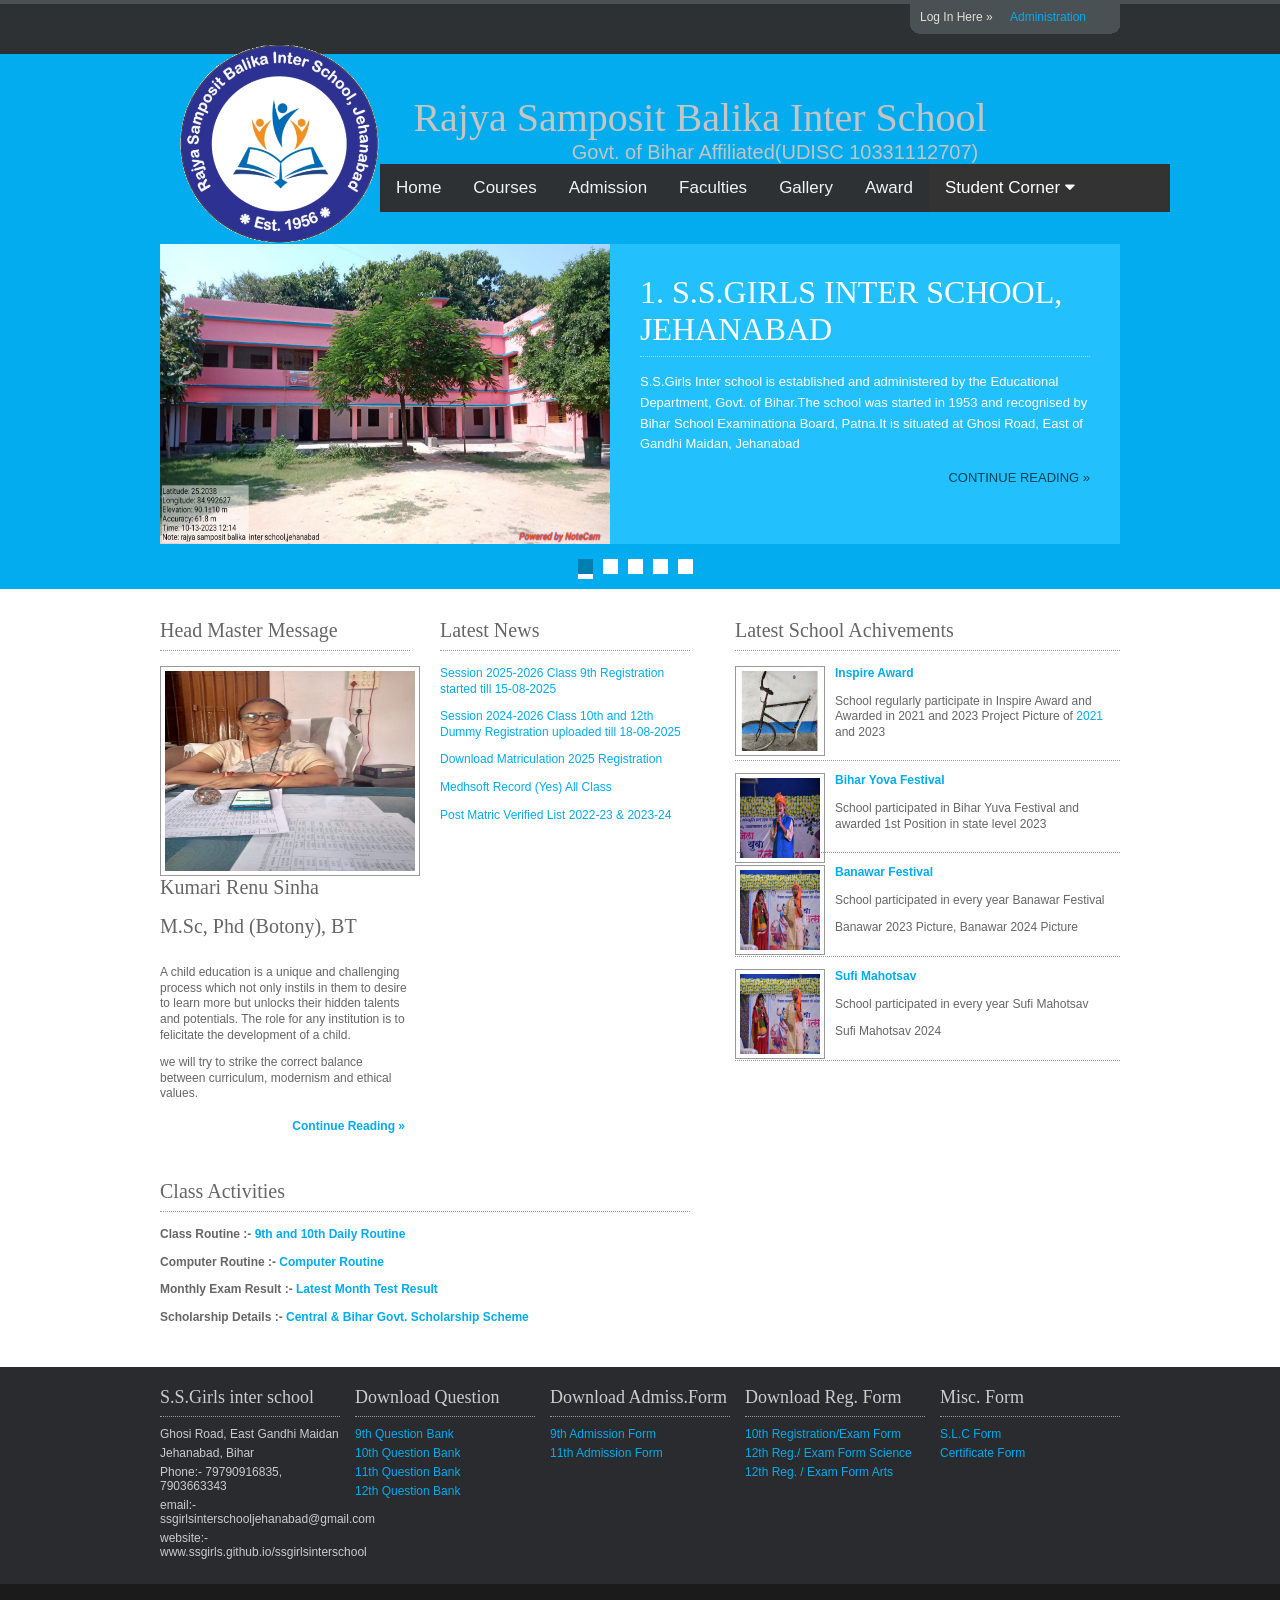
<file: index.html>
<?php include_once('connect.php');
 if(isset($_POST['submit'])){
$username=$_POST['username'];
$password=$_POST['password'];
$query=mysqli_query($con,"insert into registration(username,password) values('$username','$password')");
if($query){
echo "Date Saved Successfully";
} else {
echo "error in saving";
}

 }
?>
 

<!DOCTYPE html PUBLIC "-//W3C//DTD XHTML 1.0 Transitional//EN" "http://www.w3.org/TR/xhtml1/DTD/xhtml1-transitional.dtd">
<!--
Template Name: School Education
Author: <a href="http://www.os-templates.com/">OS Templates</a>
Author URI: http://www.os-templates.com/
Licence: Free to use under our free template licence terms
Licence URI: http://www.os-templates.com/template-terms
-->
<html xmlns="http://www.w3.org/1999/xhtml">
<head>
<title>School Education</title>
<meta http-equiv="Content-Type" content="text/html; charset=iso-8859-1" />
<link rel="stylesheet" href="layout/styles/layout.css" type="text/css" />
<link rel="stylesheet" href="https://cdnjs.cloudflare.com/ajax/libs/font-awesome/4.7.0/css/font-awesome.min.css">
<script type="text/javascript" src="layout/scripts/jquery.min.js"></script>
<script type="text/javascript" src="layout/scripts/jquery.slidepanel.setup.js"></script>
<!-- Homepage Only Scripts -->

<script type="text/javascript" src="layout/scripts/jquery.cycle.min.js"></script>
<script type="text/javascript">
$(function() {
    $('#featured_slide').after('<div id="fsn"><ul id="fs_pagination">').cycle({
        timeout: 2000,
        fx: 'fade',
        pager: '#fs_pagination',
        pause: 1,
        pauseOnPagerHover: 0
    });
});
 function myFunction() {
  var x = document.getElementById("myTopnav");
  if (x.className === "topnav") {
    x.className += " responsive";
  } else {
    x.className = "topnav";
  }
}
</script>
<!-- End Homepage Only Scripts -->
 <style>
 .topnav {
  overflow: hidden;
  background-color: #333;
}

.topnav a {
  float: left;
  display: block;
  color: #f2f2f2;
  text-align: center;
  padding: 14px 16px;
  text-decoration: none;
  font-size: 17px;
}

.active {
  background-color: #04AA6D;
  color: white;
}

.topnav .icon {
  display: none;
}

.dropdown {
  float: left;
  overflow: hidden;
}

.dropdown .dropbtn {
  font-size: 17px;    
  border: none;
  outline: none;
  color: white;
  padding: 14px 16px;
  background-color: inherit;
  font-family: inherit;
  margin: 0;
}

.dropdown-content {
  display: none;
  position: absolute;
  background-color: #f9f9f9;
  min-width: 160px;
  box-shadow: 0px 8px 16px 0px rgba(0,0,0,0.2);
  z-index: 1;
}

.dropdown-content a {
  float: none;
  color: black;
  padding: 12px 16px;
  text-decoration: none;
  display: block;
  text-align: left;
}

.topnav a:hover, .dropdown:hover .dropbtn {
  background-color: #555;
  color: white;
}

.dropdown-content a:hover {
  background-color: #ddd;
  color: black;
}

.dropdown:hover .dropdown-content {
  display: block;
}

@media screen and (max-width: 600px) {
  .topnav a:not(:first-child), .dropdown .dropbtn {
    display: none;
  }
  .topnav a.icon {
    float: right;
    display: block;
  }
}

@media screen and (max-width: 600px) {
  .topnav.responsive {position: relative;}
  .topnav.responsive .icon {
    position: absolute;
    right: 0;
    top: 0;
  }
  .topnav.responsive a {
    float: none;
    display: block;
    text-align: left;
  }
  .topnav.responsive .dropdown {float: none;}
  .topnav.responsive .dropdown-content {position: relative;}
  .topnav.responsive .dropdown .dropbtn {
    display: block;
    width: 100%;
    text-align: left;
  }
}
  </style>
</head>
<body>
<div class="wrapper col0">
  <div id="topbar">
    <div id="slidepanel">
      <div class="topbox">
        <h2>S.S.GIRLS INTER SCHOOL, JEHANABAD</h2>
        <p>For any types of teacher or gurdian enquiry please login here</p>
        <p class="readmore"><a href="#">Continue Reading &raquo;</a></p>
      </div>
      <div class="topbox">
        <h2>Teachers Login Here</h2>
        <form action="connect.php" method="post">
          <fieldset>
            <legend>Teachers Login Form</legend>
            <label for="teachername">Username:
              <input type="text" class ="form-control" name="teachername" id="teachername" value="" />
            </label>
            <label for="teacherpass">Password:
              <input type="password" class = "form-control" name="password" id="password" value="" />
            </label>
            <label for="teacherremember">
              <input class="checkbox" type="checkbox" name="teacherremember" id="teacherremember" checked="checked" />
              Remember me</label>
            <p>
              <input type="submit" name="teacherlogin" id="teacherlogin" value="Login" />
              &nbsp;
              <input type="reset" name="teacherreset" id="teacherreset" value="Reset" />
            </p>
          </fieldset>
        </form>
      </div>
      <div class="topbox last">
        <h2>Student Login Here</h2>
        <form action="#" method="post">
          <fieldset>
            <legend>Student Login Form</legend>
            <label for="pupilname">Username:
              <input type="text" name="pupilname" id="pupilname" value="" />
            </label>
            <label for="pupilpass">Password:
              <input type="password" name="pupilpass" id="pupilpass" value="" />
            </label>
            <label for="pupilremember">
              <input class="checkbox" type="checkbox" name="pupilremember" id="pupilremember" checked="checked" />
              Remember me</label>
            <p>
              <input type="submit" name="pupillogin" id="pupillogin" value="Login" />
              &nbsp;
              <input type="reset" name="pupilreset" id="pupilreset" value="Reset" />
            </p>
          </fieldset>
        </form>
      </div>
      <br class="clear" />
    </div>
    <div id="loginpanel">
      <ul>
        <li class="left">Log In Here &raquo;</li>
        <li class="right" id="toggle"><a id="slideit" href="#slidepanel">Administration</a><a id="closeit" style="display: none;" href="#slidepanel">Close Panel</a></li>
      </ul>
    </div>
    <br class="clear" />
  </div>
</div>
<!-- ####################################################################################################### -->
<div class="wrapper col1">
  <div id="header">
    <div id="logo">
         <img src="images/demo/new1.png" width="200" height="200" alt="" />
         <div class="floater">
              <h1>Rajya Samposit Balika Inter School</h1>
                   <p> Govt. of Bihar Affiliated(UDISC 10331112707)</p>
         </div>
    
      <div class="topnav" id="myTopnav">
      <a href="index.html" class="active">Home</a>
        <a href="pages/course.html#">Courses</a>
        <a href="pages/studentreg.html">Admission</a>
        <a href="pages/facult.html#">Faculties</a>
        <a href="pages/gallery1.html#">Gallery</a>
       <a href="pages/award.html#">Award</a>
       <div class="dropdown">
    <button class="dropbtn">Student Corner
      <i class="fa fa-caret-down"></i>
        <div class="dropdown-content">
      <a href="pages/Quiz.html">Objective Test</a>
      <a href="#team">Question Bank</a>
      <a href="pages/Quiz.html">Ojective Test</a> 
     <a href="javascript:void(0);" style="font-size:15px;" class="icon" onclick="myFunction()">&#9776;</a>
    </button>
        </div>
        </div>
       </div>
      </div>
  </div>
</div> 
  
  <!-- ####################################################################################################### -->
<div class="wrapper col2">
  <div id="featured_slide">
    <div class="featured_box"><a href="#"><img src="images/demo/campus1.jpeg" alt="" /></a>
      <div class="floater">
        <h2>1. S.S.GIRLS INTER SCHOOL, JEHANABAD</h2>
        <p>S.S.Girls Inter school is established and administered by the Educational Department, Govt. of Bihar.The school was started in 1953 and recognised by Bihar School Examinationa Board, Patna.It is situated at Ghosi Road, East of Gandhi Maidan, Jehanabad</p>
        <p class="readmore"><a href="#">Continue Reading &raquo;</a></p>
      </div>
    </div>
    <div class="featured_box"><a href="#"><img src="images/demo/pray.jpeg" alt="" /></a>
      <div class="floater">
        <h2>2. Pray Time</h2>
        <p>Pray Time is 9.30 A.M. to 10.00 A.M. During this time student sing Bihar Rajya Geet, Samidhan Ke Prasthavana, National Anthem, News Paper headline in both Hindi and English. Conduction Yoga etc</p>
        <p class="readmore"><a href="#">Continue Reading &raquo;</a></p>
      </div>
    </div>
    <div class="featured_box"><a href="#"><img src="images/demo/library.jpeg" alt="" /></a>
      <div class="floater">
        <h2>3. Library</h2>
        <p> School have a separte library room.Library room having apporx 3500 books of different subject and literature.</p>
        <p class="readmore"><a href="#">Continue Reading &raquo;</a></p>
      </div>
    </div>
    <div class="featured_box"><a href="#"><img src="images/demo/laboratory.jpeg" alt="" /></a>
      <div class="floater">
        <h2>4. laboratory</h2>
        <p>School has separate laboratory for Physics, Chemistry, Biology, Home Science.Separate room for ISM Lab</p>
        <p class="readmore"><a href="#">Continue Reading &raquo;</a></p>
      </div>
    </div>
    <div class="featured_box"><a href="#"><img src="images/demo/smart.jpeg" alt="" /></a>
      <div class="floater">
        <h2>5. Smart Class Room</h2>
        <p>School having Smart Class Room. 9 to 12 standard student provided video lecture for every subject on each topics.</p>
        <p class="readmore"><a href="#">Continue Reading &raquo;</a></p>
      </div>
    </div>
    <div class="featured_box"><a href="#"><img src="images/demo/computerlab.jpeg" alt="" /></a>
      <div class="floater">
        <h2>6. ICT Computer Lab</h2>
        <p>School having ICT Computer Lab which is equipped with 10 set of bootmodel computer with Ubuntu operating system (Linux).Two project which is used in digital education and smart Class with 55 inch T.V set</p>
        <p class="readmore"><a href="#">Continue Reading &raquo;</a></p>
      </div>
    </div>
  </div>
</div>
<!-- ####################################################################################################### -->
<div class="wrapper col3">
  <div id="homecontent">
    <div class="fl_left">
      <div class="column2">
        <ul>
          <li>
            <h2>Head Master Message</h2>
            <div class="imgholder"><img src="images/demo/principal1.jpeg" width="250" height="200" alt="" /></div>
           <h1><center></center>Kumari Renu Sinha </center></h1> 
          <br> <h6><center></center>M.Sc, Phd (Botony), BT </center></h6> </br>
           <p> A child education is a unique and challenging process which not only instils in them to desire to learn more but unlocks their hidden talents and potentials. The role for any institution is to felicitate the development of a child. 
            <p>we will try to strike the correct balance between curriculum, modernism and ethical values.
            <p class="readmore"><a href="#">Continue Reading &raquo;</a></p>
          </li>
          <li class="last">
            <h2>Latest News</h2>
        
               
            <P><a href="images/demo/Regform 2026.pdf">Session 2025-2026 Class 9th Registration started till 15-08-2025 </P></a>
            <P><a href="#">Session 2024-2026 Class 10th and 12th Dummy Registration uploaded till 18-08-2025 </P></a>
            <P><a href="#">Download Matriculation 2025 Registration </P></a>
                    <P><P><a href="schoolrecord/MEDHASOFT ALL STUDENT 75 AttendanceList YES.pdf">Medhsoft Record (Yes) All Class</P>
            <P><a href="schoolrecord/POST MATRIC SCHOLARSHIP VERIFIED 2022-23-24.pdf">Post Matric Verified List 2022-23 & 2023-24</P></a></marquee>
                      
          </li>
        </ul>
        <br class="clear" />
      </div>
     
      <div class="column2">
        <h2>Class Activities</h2>
        <div class="imageholder" <img src="images/demo/class1.jpeg" alt="" /></a></div>
        <p><strong> Class Routine :-  <a href="schoolrecord/SCHOOL ROUTINE.pdf">9th and 10th Daily Routine</center></a></strong></p>
       <p><strong> Computer Routine :-  <a href="schoolrecord/COMPUTERROUTINE.pdf">Computer Routine</center></a></strong></p>
       <p><strong> Monthly Exam Result :-  <a href="https://eshikshakosh.bihar.gov.in/">Latest Month Test Result</a></strong></p>
        <p><strong>Scholarship Details :-  <a href="http://medhasoft.bih.nic.in/">Central & Bihar Govt. Scholarship Scheme </a></strong></p>
       </div>
    </div>
    <div class="fl_right">
      <h2>Latest School Achivements</h2>
      <ul>
        <li>
          <div class="imgholder"><a href="#"><img src="images/demo/inspire2.jpeg" alt="" /></a></div>
          <p><strong><a href="#">Inspire Award</a></strong></p>
          <p>School regularly participate in Inspire Award and Awarded in 2021 and 2023 
             Project Picture of  <a href="ssgirls.github.io/ssgirlsinterschool/images/demo/inspire2.jpeg">2021 </a> and 2023
          </p>
        </li>
        <li>
          <div class="imgholder"><a href="#"><img src="images/demo/pic15.jpeg" alt="" /></a></div>
          <p><strong><a href="#">Bihar Yova Festival</a></strong></p>
          <p>School participated in Bihar Yuva Festival and awarded 1st Position in state level 2023
          </p>
        </li>
        <li>
          <div class="imgholder"><a href="#"><img src="images/demo/pic12.jpeg" alt="" /></a></div>
          <p><strong><a href="#">Banawar Festival</a></strong></p>
          <p>School participated in every year Banawar Festival</p>
           <p>Banawar 2023 Picture, Banawar 2024 Picture </p>
        </li>
        <li>
          <div class="imgholder"><a href="#"><img src="images/demo/pic12.jpeg" alt="" /></a></div>
          <p><strong><a href="#">Sufi Mahotsav</a></strong></p>
          <p>School participated in every year Sufi Mahotsav 
          <p></p>Sufi Mahotsav 2024
          </p>
        </li>
        
        </ul>
    </div>
    <br class="clear" />
  </div>
</div>
<!-- ####################################################################################################### -->
<div class="wrapper col4">
  <div id="footer">
    <div class="footbox">
      <h2>S.S.Girls inter school</h2>
      <ul>
        <li> Ghosi Road, East Gandhi Maidan</li>
         <li>Jehanabad, Bihar</li>
       <li>Phone:- 79790916835, 7903663343</li>
        <li>email:-ssgirlsinterschooljehanabad@gmail.com</li>
        <li>website:-www.ssgirls.github.io/ssgirlsinterschool</li>
         </ul>
    </div>
    <div class="footbox">
      <h2>Download Question </h2>
      <ul>
        <li><a href="#">9th Question Bank </a></li>
        <li><a href="#">10th Question Bank</a></li>
        <li><a href="#">11th Question Bank </a></li>
       <li><a href="#">12th Question Bank </a></li>
        </ul>
    </div>
    <div class="footbox">
      <h2>Download Admiss.Form </h2>
      <ul>
        <li><a href="schoolrecord/admissionform.pdf">9th Admission Form </a></li>
        <li><a href="schoolrecord/interadmissionform.pdf">11th Admission Form </a></li>
       </ul>
    </div>
    <div class="footbox">
      <h2>Download Reg. Form </h2>
      <ul>
        <li><a href="schoolrecord/EXAMMATRIC.pdf">10th Registration/Exam Form </a></li>
        <li><a href="schoolrecord/interscireg.pdf">12th Reg./ Exam Form Science </a></li>
       <li><a href="schoolrecord/interartsform.pdf">12th Reg. / Exam Form Arts </a></li>
        </ul>
    </div>
    <div class="footbox last">
      <h2>Misc. Form </h2>
      <ul>
        <li><a href="images/demo/slcform.jpg">S.L.C Form </a></li>
        <li><a href="images/demo/slcform.jpg">Certificate Form </a></li>
        </ul>
    </div>
    <br class="clear" />
  </div>
</div>
<!-- ####################################################################################################### -->
<div class="wrapper col5">
  <div id="copyright">
    <p class="fl_right">Copyright & copy; 2024 - All Rights Reserved - <a href="#"> Anzar Imam Ansari </a></p>
    <br class="clear" />
  </div>
</div>
</body>
</html>
</file>
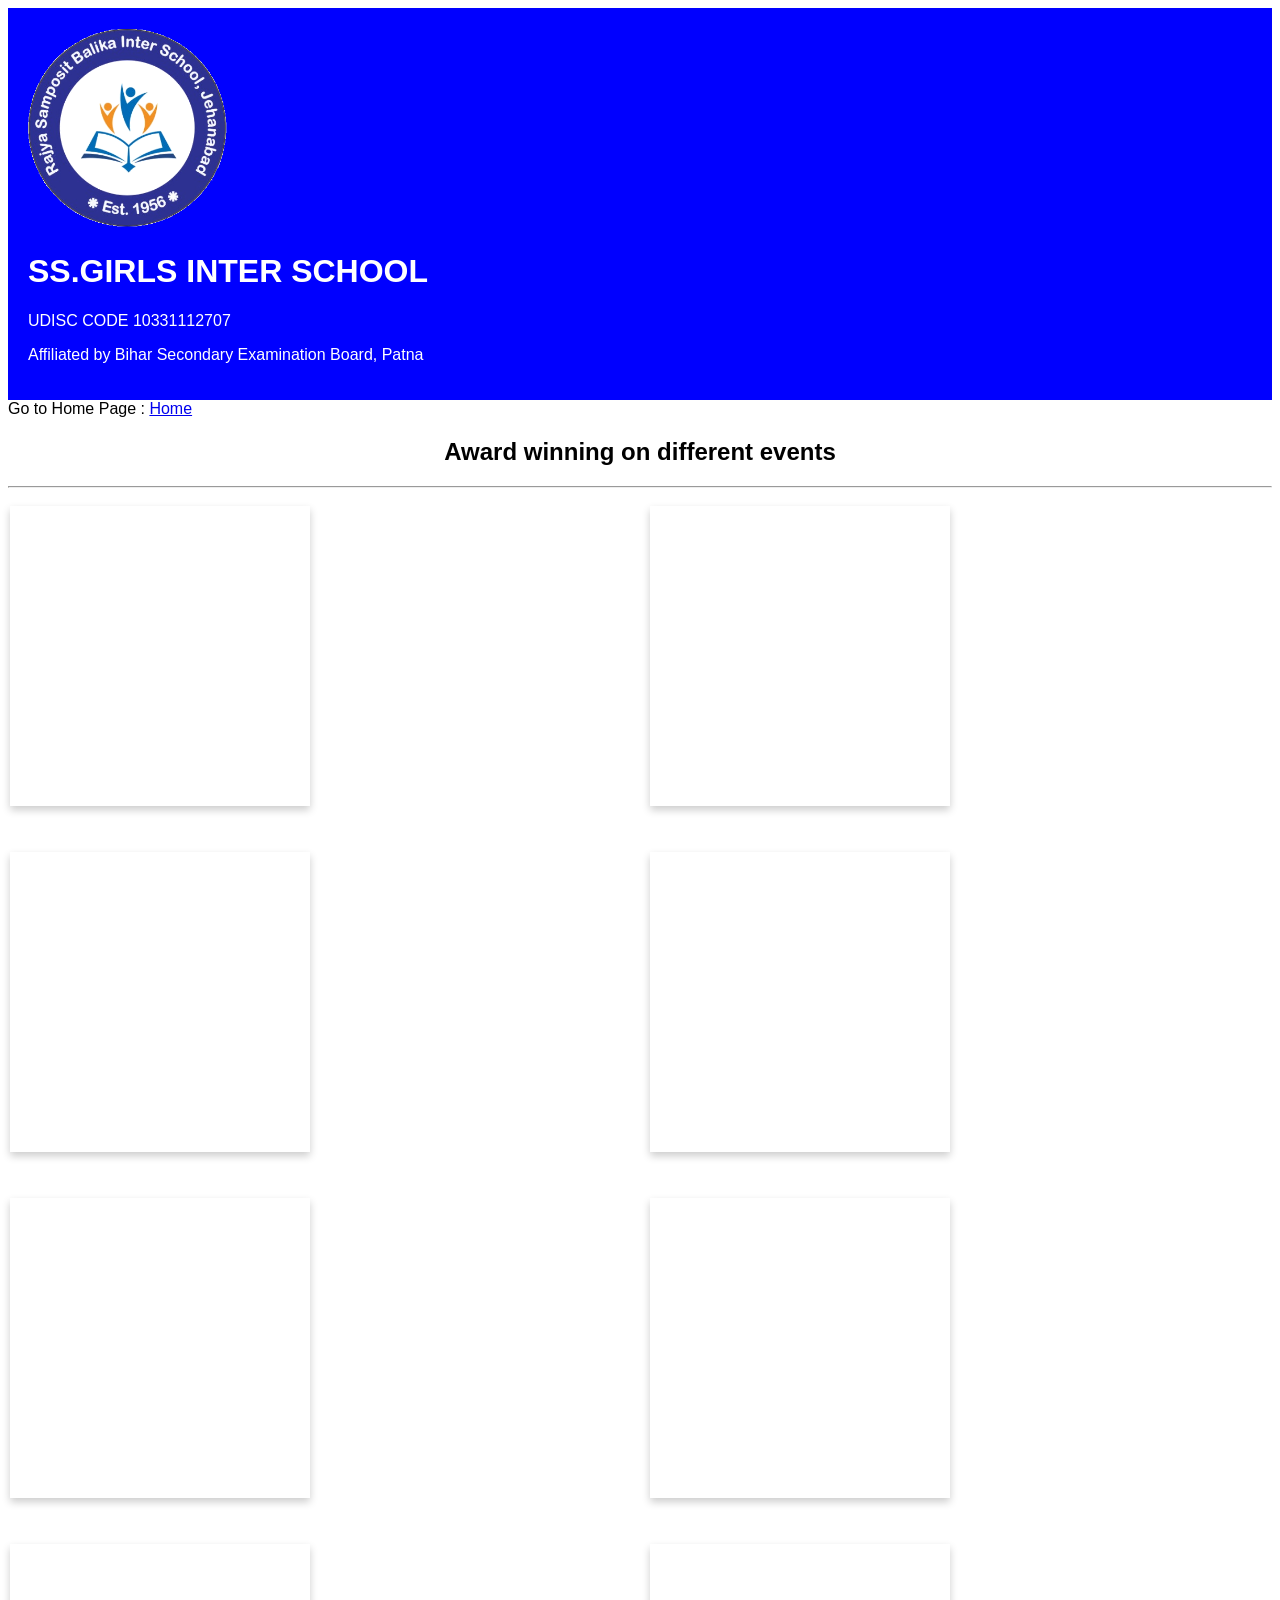
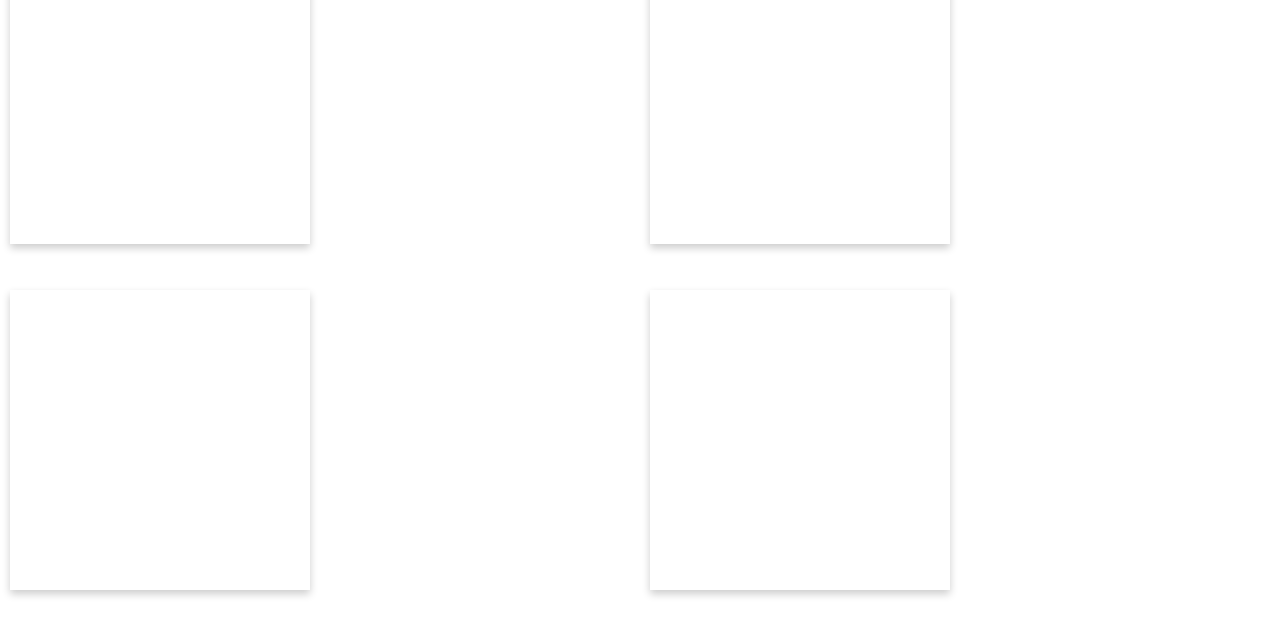
<file: pages/award.html>
<!DOCTYPE html>
<html>
<head>
<meta name="viewport" content="width=device-width, initial-scale=1">
<style>
  * {
  box-sizing: border-box;
}

body {
  font-family: Arial, Helvetica, sans-serif;
}

/* Float four columns side by side */
.column {
  float: left;
  width: 33%;
  padding: 0 10px;
}

/* Remove extra left and right margins, due to padding */
.row {margin: 0 -8px;}

/* Clear floats after the columns */
.row:after {
  content: "";
  display: table;
  clear: both;
  padding:15px;
}

/* Responsive columns */
@media screen and (max-width: 400px) {
  .column {
    width: 100%;
    display: block;
    margin-bottom: 20px;
  }
}

/* Style the counter cards */
.card {
  box-shadow: 0 4px 8px 0 rgba(0, 0, 0, 0.2);
  padding: 40px;
  text-align: center;
  background-color: #f1f1f1;
}
.about-section {
  padding: 20px;
  text-align: left;
  background-color: Blue;
  color: white;

}

.container {
  padding: 2px 16px;
  align-content: center;
  position:relative;
}

.container::after, .row::after {
  content: "";
  clear: both;
  display: table;
  align-content:center;
}

.title {
  color: grey;
}
.button {
  border: none;
  outline: 0;
  display: inline-block;
  padding: 8px;
  color: white;
  background-color: #000;
  text-align: center;
  cursor: pointer;
  width: 100%;
}

.button:hover {
  background-color: #555;
}
.flip-card {
  background-color: transparent;
  width: 300px;
  height: 300px;
  perspective: 1000px;
}

.flip-card-inner {
  position: relative;
  width: 100%;
  height: 100%;
  text-align: center;
  transition: transform 0.6s;
  transform-style: preserve-3d;
  box-shadow: 0 4px 8px 0 rgba(0,0,0,0.2);
}

.flip-card:hover .flip-card-inner {
  transform: rotateY(180deg);
}

.flip-card-front, .flip-card-back {
  position: absolute;
  width: 100%;
  height: 100%;
  -webkit-backface-visibility: hidden;
  backface-visibility: hidden;
}

.flip-card-front {
  background-color: #bbb;
  color: black;
}

.flip-card-back {
  background-color: #2980b9;
  color: white;
  transform: rotateY(180deg);
}

* {
  box-sizing: border-box;
}

/* Create two equl columns that floats next to each other */
.column {
  float: left;
  width: 50%;
  padding: 10px;
  height: 300px; /* Should be removed. Only for demonstration */
}

/* Clear floats after the columns */
.row:after {
  content: "";
  display: table;
  clear: both;
}
</style>
</head>
<body>
<div class="about-section">
   <img class="imgr" src="../images/demo/new1.png" alt="" width="200" height="200" />
     <h1> SS.GIRLS INTER SCHOOL</h1>
  </h1><p>UDISC CODE 10331112707</p></h1>
  <p>Affiliated by Bihar Secondary Examination Board, Patna </p>
</div>
  <div class="wrapper col2">
  <div id="breadcrumb">
  
      Go to Home Page : <a href="../index.html">Home</a>
     
  </div>
</div>
<h2 style="text-align:center">Award winning on different events</h2>
  <hr>

<div class="row">
  <div class="column">
  <div class="flip-card">
  <div class="flip-card-inner">
    <div class="flip-card-front">
      <img src="../images/demo/bihardiwas2025.jpg" alt="bihardiwas2025" style="width:300px;height:300px;">
    </div>
    <div class="flip-card-back">
      <h1>Bihar Diwas 2025</h1> 
      <p>22 March 2025</p> 
      <p>SS Girls Inter School</p>
    </div>
  </div>
</div>
</div>
<div class="column">
<div class="flip-card">
  <div class="flip-card-inner">
    <div class="flip-card-front">
      <img src="../images/demo/makar2025.jpg" alt="makar2025" style="width:300px;height:300px;">
    </div>
    <div class="flip-card-back">
      <h1>Makar Sanskranti 2025 </h1> 
      <p>14 Jan 2025 </p> 
      <p>Cultural Program</p>
    </div>
  </div>
</div>
</div>
 </div>
<p>
<div class="row">
  <div class="column">
  <div class="flip-card">
  <div class="flip-card-inner">
    <div class="flip-card-front">
      <img src="../images/demo/stateyova2024.jpg" alt="stateyova2024" style="width:300px;height:300px;">
    </div>
    <div class="flip-card-back">
      <h1>State Yova Mahatosav 2024 </h1> 
      <p>Organized at lakhisarai</p> 
      <p>Got First Prize</p>
    </div>
  </div>
</div>
</div>
<div class="column">
<div class="flip-card">
  <div class="flip-card-inner">
    <div class="flip-card-front">
      <img src="../images/demo/yova2024.jpg" alt="yova2024" style="width:300px;height:300px;">
    </div>
    <div class="flip-card-back">
      <h1>Distric Yova Mahasav 2024</h1> 
      <p>Cultural Program</p> 
      <p>First Prize</p>
    </div>
  </div>
</div>
</div>
</div>

 <p>
<div class="row">
  <div class="column">
  <div class="flip-card">
  <div class="flip-card-inner">
    <div class="flip-card-front">
      <img src="../images/demo/yova2023.jpg" alt="stateyova2024" style="width:300px;height:300px;">
    </div>
    <div class="flip-card-back">
      <h1>State Yova Mahatosav 2024 </h1> 
      <p>Organized at lakhisarai</p> 
      <p>Got First Prize</p>
    </div>
  </div>
</div>
</div>
<div class="column">
<div class="flip-card">
  <div class="flip-card-inner">
    <div class="flip-card-front">
      <img src="../images/demo/yovautsav2023.jpg" alt="yova2024" style="width:300px;height:300px;">
    </div>
    <div class="flip-card-back">
      <h1>Distric Yova Mahasav 2024</h1> 
      <p>Cultural Program</p> 
      <p>First Prize</p>
    </div>
  </div>
</div>
</div>
</div>
 <p>
<div class="row">
  <div class="column">
  <div class="flip-card">
  <div class="flip-card-inner">
    <div class="flip-card-front">
      <img src="../images/demo/zialstapna2023.jpg" alt="stateyova2024" style="width:300px;height:300px;">
    </div>
    <div class="flip-card-back">
      <h1>State Yova Mahatosav 2024 </h1> 
      <p>Organized at lakhisarai</p> 
      <p>Got First Prize</p>
    </div>
  </div>
</div>
</div>
<div class="column">
<div class="flip-card">
  <div class="flip-card-inner">
    <div class="flip-card-front">
      <img src="../images/demo/zila2023.jpg" alt="yova2024" style="width:300px;height:300px;">
    </div>
    <div class="flip-card-back">
      <h1>Distric Yova Mahasav 2024</h1> 
      <p>Cultural Program</p> 
      <p>First Prize</p>
    </div>
  </div>
</div>
</div>
</div>
 <p>
<div class="row">
  <div class="column">
  <div class="flip-card">
  <div class="flip-card-inner">
    <div class="flip-card-front">
      <img src="../images/demo/zilayova2023.jpg" alt="stateyova2024" style="width:300px;height:300px;">
    </div>
    <div class="flip-card-back">
      <h1>State Yova Mahatosav 2024 </h1> 
      <p>Organized at lakhisarai</p> 
      <p>Got First Prize</p>
    </div>
  </div>
</div>
</div>
<div class="column">
<div class="flip-card">
  <div class="flip-card-inner">
    <div class="flip-card-front">
      <img src="../images/demo/vanavar2022.jpg" alt="yova2024" style="width:300px;height:300px;">
    </div>
    <div class="flip-card-back">
      <h1>Distric Yova Mahasav 2024</h1> 
      <p>Cultural Program</p> 
      <p>First Prize</p>
    </div>
  </div>
</div>
</div>
</div>
</body>
</html>
</file>
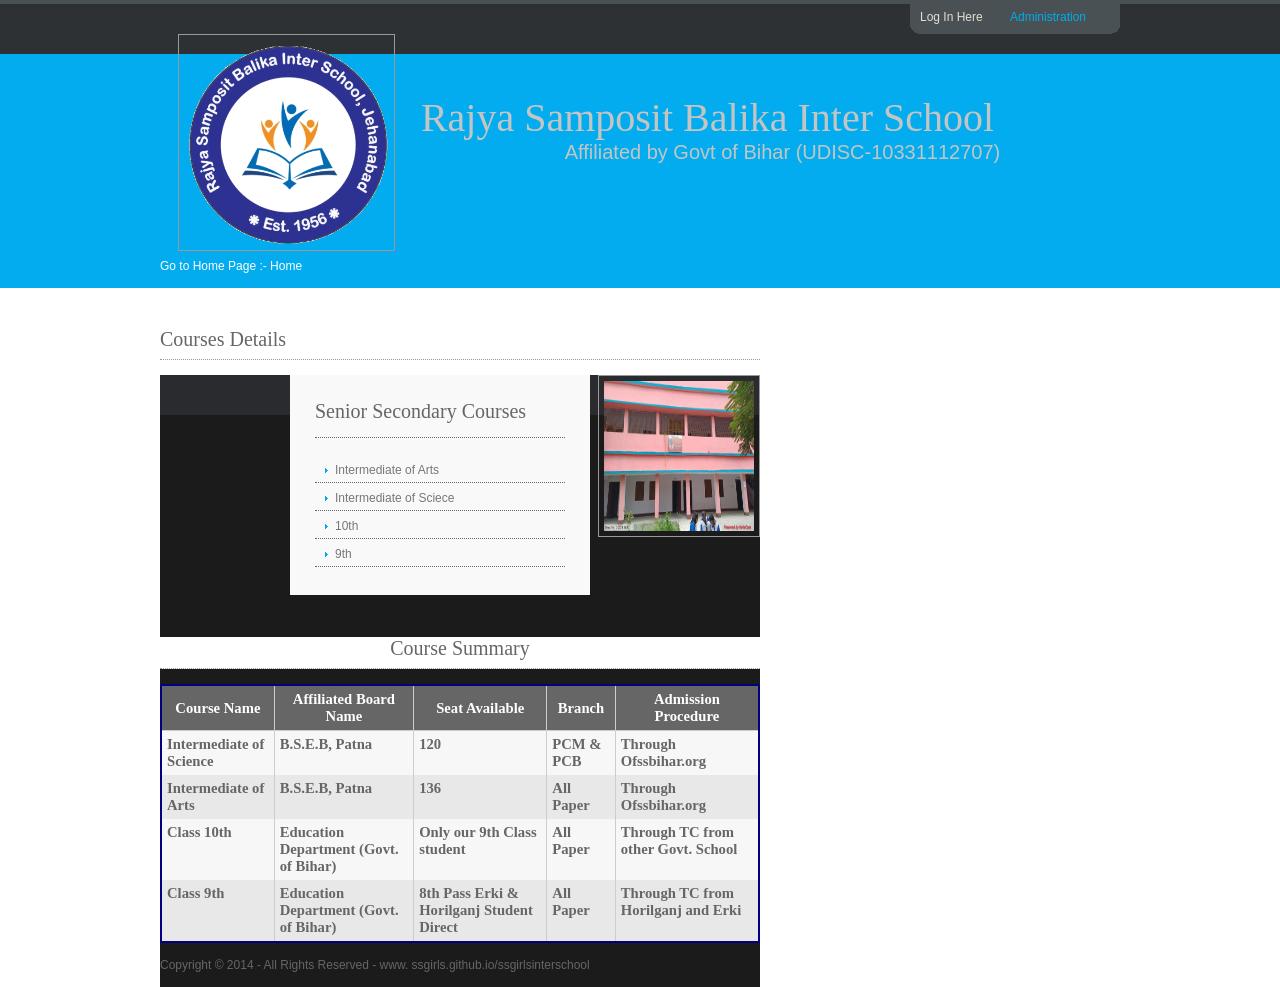
<file: pages/course.html>
<!DOCTYPE html PUBLIC "-//W3C//DTD XHTML 1.0 Transitional//EN" "http://www.w3.org/TR/xhtml1/DTD/xhtml1-transitional.dtd">
<!--
Template Name: School Education
Author: <a href="http://www.os-templates.com/">OS Templates</a>
Author URI: http://www.os-templates.com/
Licence: Free to use under our free template licence terms
Licence URI: http://www.os-templates.com/template-terms
-->
<html xmlns="http://www.w3.org/1999/xhtml">
<head>
<title>School Education | Style Demo</title>
<meta http-equiv="Content-Type" content="text/html; charset=iso-8859-1" />
<link rel="stylesheet" href="../layout/styles/layout.css" type="text/css" />
<script type="text/javascript" src="../layout/scripts/jquery.min.js"></script>
<script type="text/javascript" src="../layout/scripts/jquery.slidepanel.setup.js"></script>
</head>
<body>
<div class="wrapper col0">
  <div id="topbar">
    <div id="slidepanel">
      <div class="topbox">
        <h2>Rajya Samposit Balika Inter School</h2>
        <p>For any type of admission enquiry, take admission, school facilities, faculty details, class schedule, examintion information login to student and teacher only.</p>
        <p class="readmore"><a href="#">Continue Reading &raquo;</a></p>
      </div>
      <div class="topbox">
        <h2>Teachers Login Here</h2>
        <form action="#" method="post">
          <fieldset>
            <legend>Teachers Login Form</legend>
            <label for="teachername">Username:
              <input type="text" name="teachername" id="teachername" value="" />
            </label>
            <label for="teacherpass">Password:
              <input type="password" name="teacherpass" id="teacherpass" value="" />
            </label>
            <label for="teacherremember">
              <input class="checkbox" type="checkbox" name="teacherremember" id="teacherremember" checked="checked" />
              Remember me</label>
            <p>
              <input type="submit" name="teacherlogin" id="teacherlogin" value="Login" />
              &nbsp;
              <input type="reset" name="teacherreset" id="teacherreset" value="Reset" />
            </p>
          </fieldset>
        </form>
      </div>
      <div class="topbox last">
        <h2>Pupils Login Here</h2>
        <form action="#" method="post">
          <fieldset>
            <legend>Pupils Login Form</legend>
            <label for="pupilname">Username:
              <input type="text" name="pupilname" id="pupilname" value="" />
            </label>
            <label for="pupilpass">Password:
              <input type="password" name="pupilpass" id="pupilpass" value="" />
            </label>
            <label for="pupilremember">
              <input class="checkbox" type="checkbox" name="pupilremember" id="pupilremember" checked="checked" />
              Remember me</label>
            <p>
              <input type="submit" name="pupillogin" id="pupillogin" value="Login" />
              &nbsp;
              <input type="reset" name="pupilreset" id="pupilreset" value="Reset" />
            </p>
          </fieldset>
        </form>
      </div>
      <br class="clear" />
    </div>
    <div id="loginpanel">
      <ul>
        <li class="left">Log In Here </li>
        <li class="right" id="toggle"><a id="slideit" href="#slidepanel">Administration</a><a id="closeit" style="display:none;" href="#slidepanel">Close Panel</a></li>
      </ul>
    </div>
    <br class="clear" />
  </div>
</div>
<!-- ####################################################################################################### -->
<div class="wrapper col1">
  <div id="header">
    <div id="logo">
      <img class="imgr" src="../images/demo/new1.png" width="200" height="200" />
      <h1>Rajya Samposit Balika Inter School</h1>
      <p>Affiliated by Govt of Bihar (UDISC-10331112707)</p>
    </div>
  </div>
</div>
<!-- ####################################################################################################### -->
<div class="wrapper col2">
  <div id="breadcrumb">
    <ul>
      Go to Home Page :- <li><a href="../index.html">Home</a></li>
      </ul>
  </div>
</div>
<!-- ####################################################################################################### -->
<div class="wrapper col3">
  <div id="container">
   <div class="wrapper col3">
  <div id="container">
    <div id="content">
      <h1>Courses Details</h1>
      <img class="imgr" src="../images/demo/campus.jpeg" alt="" width="150" height="150" />
      <div id="column">
      <div class="subnav">
        <h2>Senior Secondary Courses</h2>
        <ul>
          <li><a href="#">Intermediate of Arts</a></li>
          <li><a href="#">Intermediate of Sciece</a>
          <li><a href="#">10th </a></li>
          <li><a href="#">9th </a></li>
        </ul>
      </div>
      </div>
      <!-- ####################################################################################################### -->
   <div class="wrapper col4">
  <div id="container">
    <div id="content">
      <p> <h2><center> Course Summary</center></h2></p>
      <table summary="Summary Here" cellpadding="0" cellspacing="0">
        <thead>
          <tr>
            <th>Course Name </th>
            <th>Affiliated Board Name</th>
            <th>Seat Available</th>
            <th>Branch</th>
            <th>Admission Procedure</th>
          </tr>
        </thead>
        <tbody>
          <tr class="light">
            <td>Intermediate of Science</td>
            <td>B.S.E.B, Patna</td>
            <td>120 </td>
            <td>PCM & PCB</td>
            <td>Through Ofssbihar.org </td>
          </tr>
          <tr class="dark">
            <td>Intermediate of Arts </td>
            <td>B.S.E.B, Patna</td>
            <td>136 </td>
            <td>All Paper</td>
            <td>Through Ofssbihar.org </td>
          </tr>
          <tr class="light">
            <td>Class 10th </td>
            <td>Education Department (Govt. of Bihar)</td>
            <td>Only our 9th Class student </td>
            <td>All Paper</td>
            <td>Through TC from other Govt. School </td>
          </tr>
          <tr class="dark">
            <td>Class 9th </td>
            <td>Education Department (Govt. of Bihar)</td>
            <td>8th Pass Erki & Horilganj Student Direct</td>
            <td>All Paper</td>
            <td>Through TC from Horilganj and Erki </td>
          </tr>
        </tbody>
      </table>
      </div>
      </div>
<!-- ####################################################################################################### -->
<div class="wrapper col5">
  <div id="copyright">
    <p class="fl_left">Copyright &copy; 2014 - All Rights Reserved - <a href="#">www. ssgirls.github.io/ssgirlsinterschool</a></p>
       <br class="clear" />
  </div>
</div>
</body>
</html>
</file>
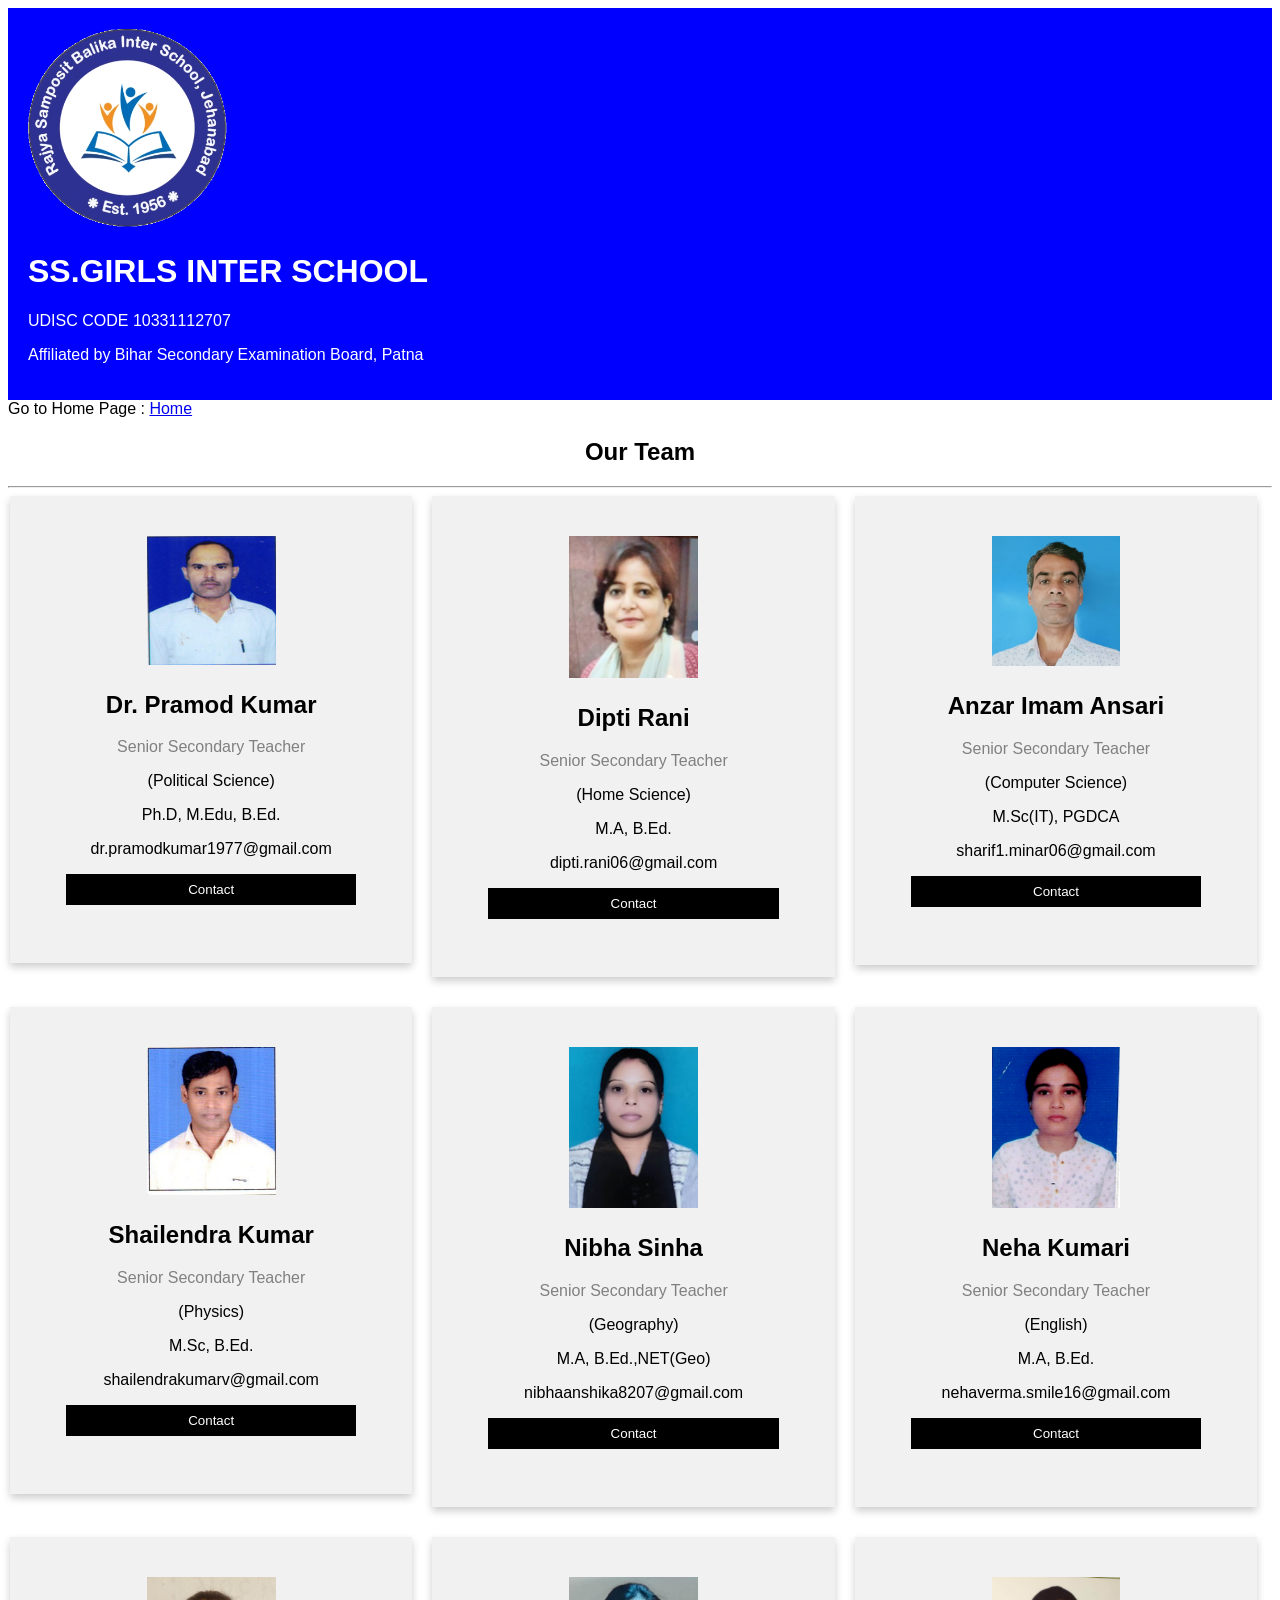
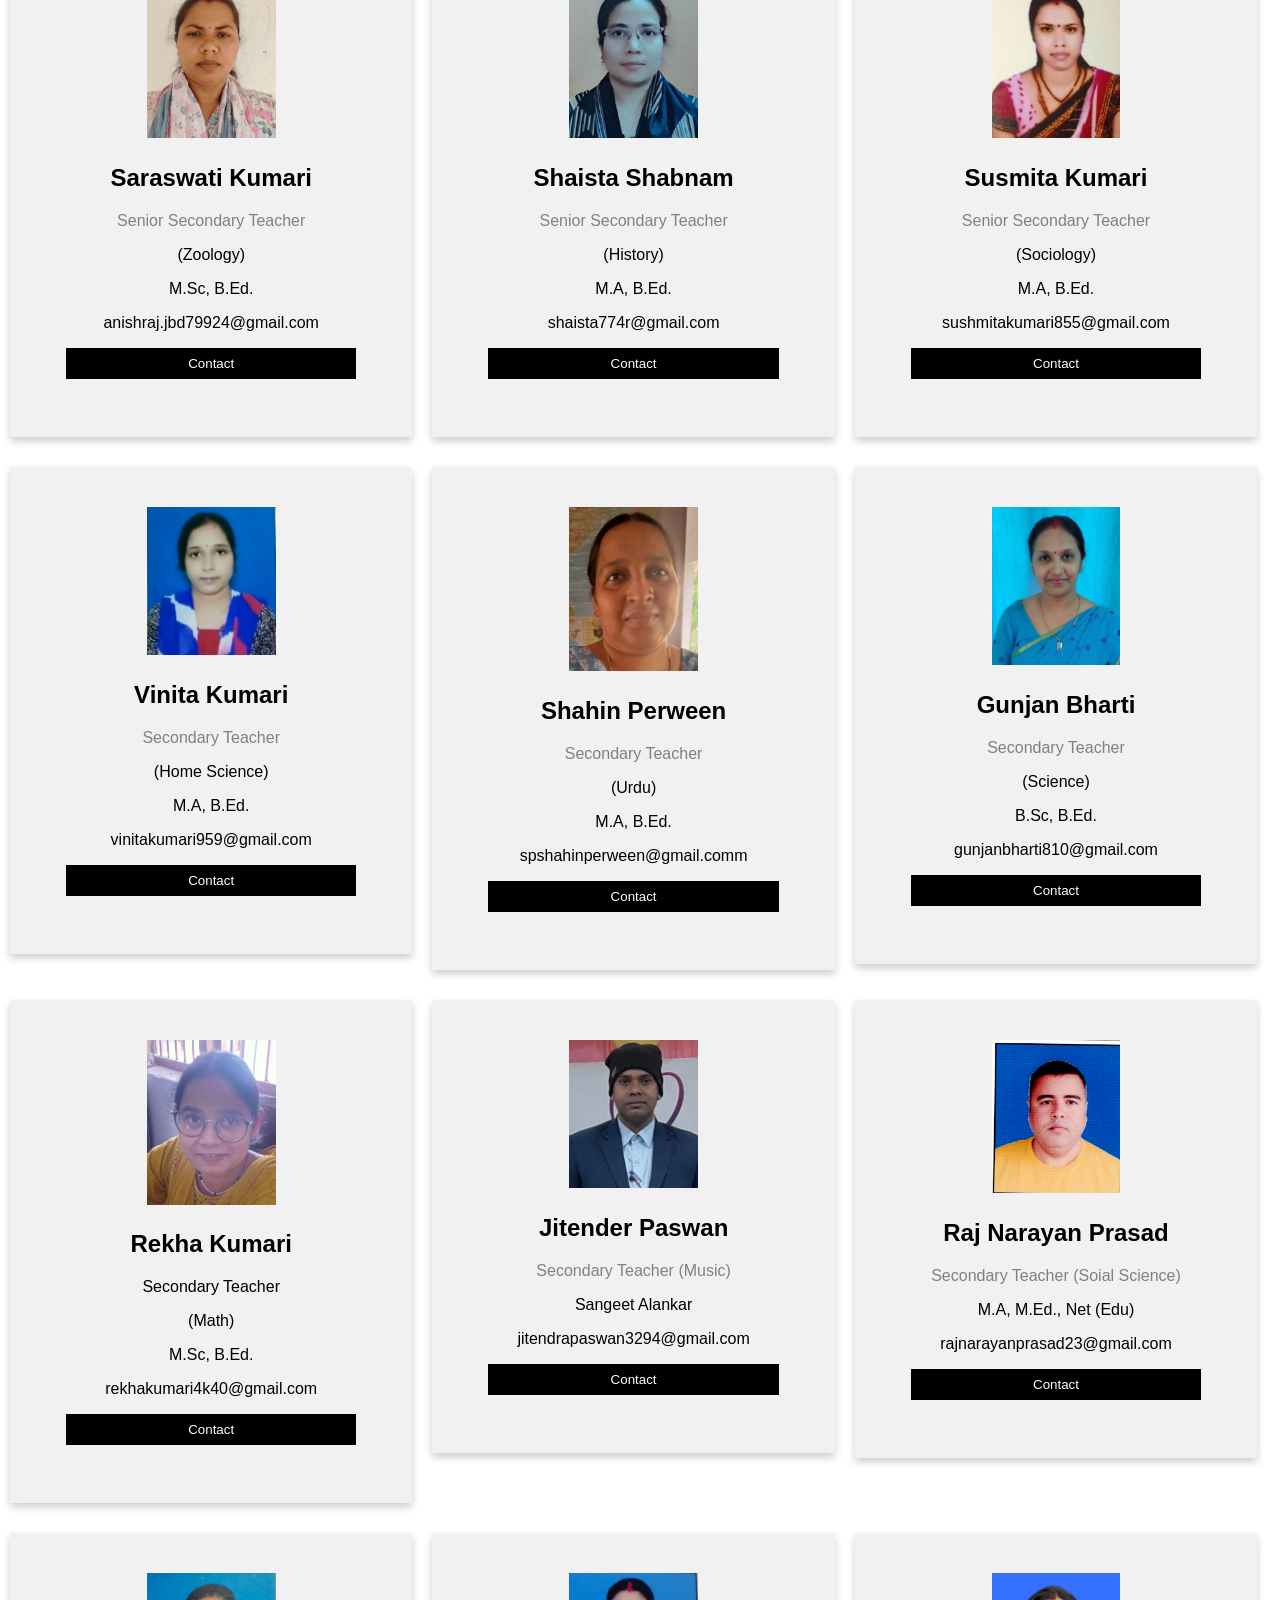
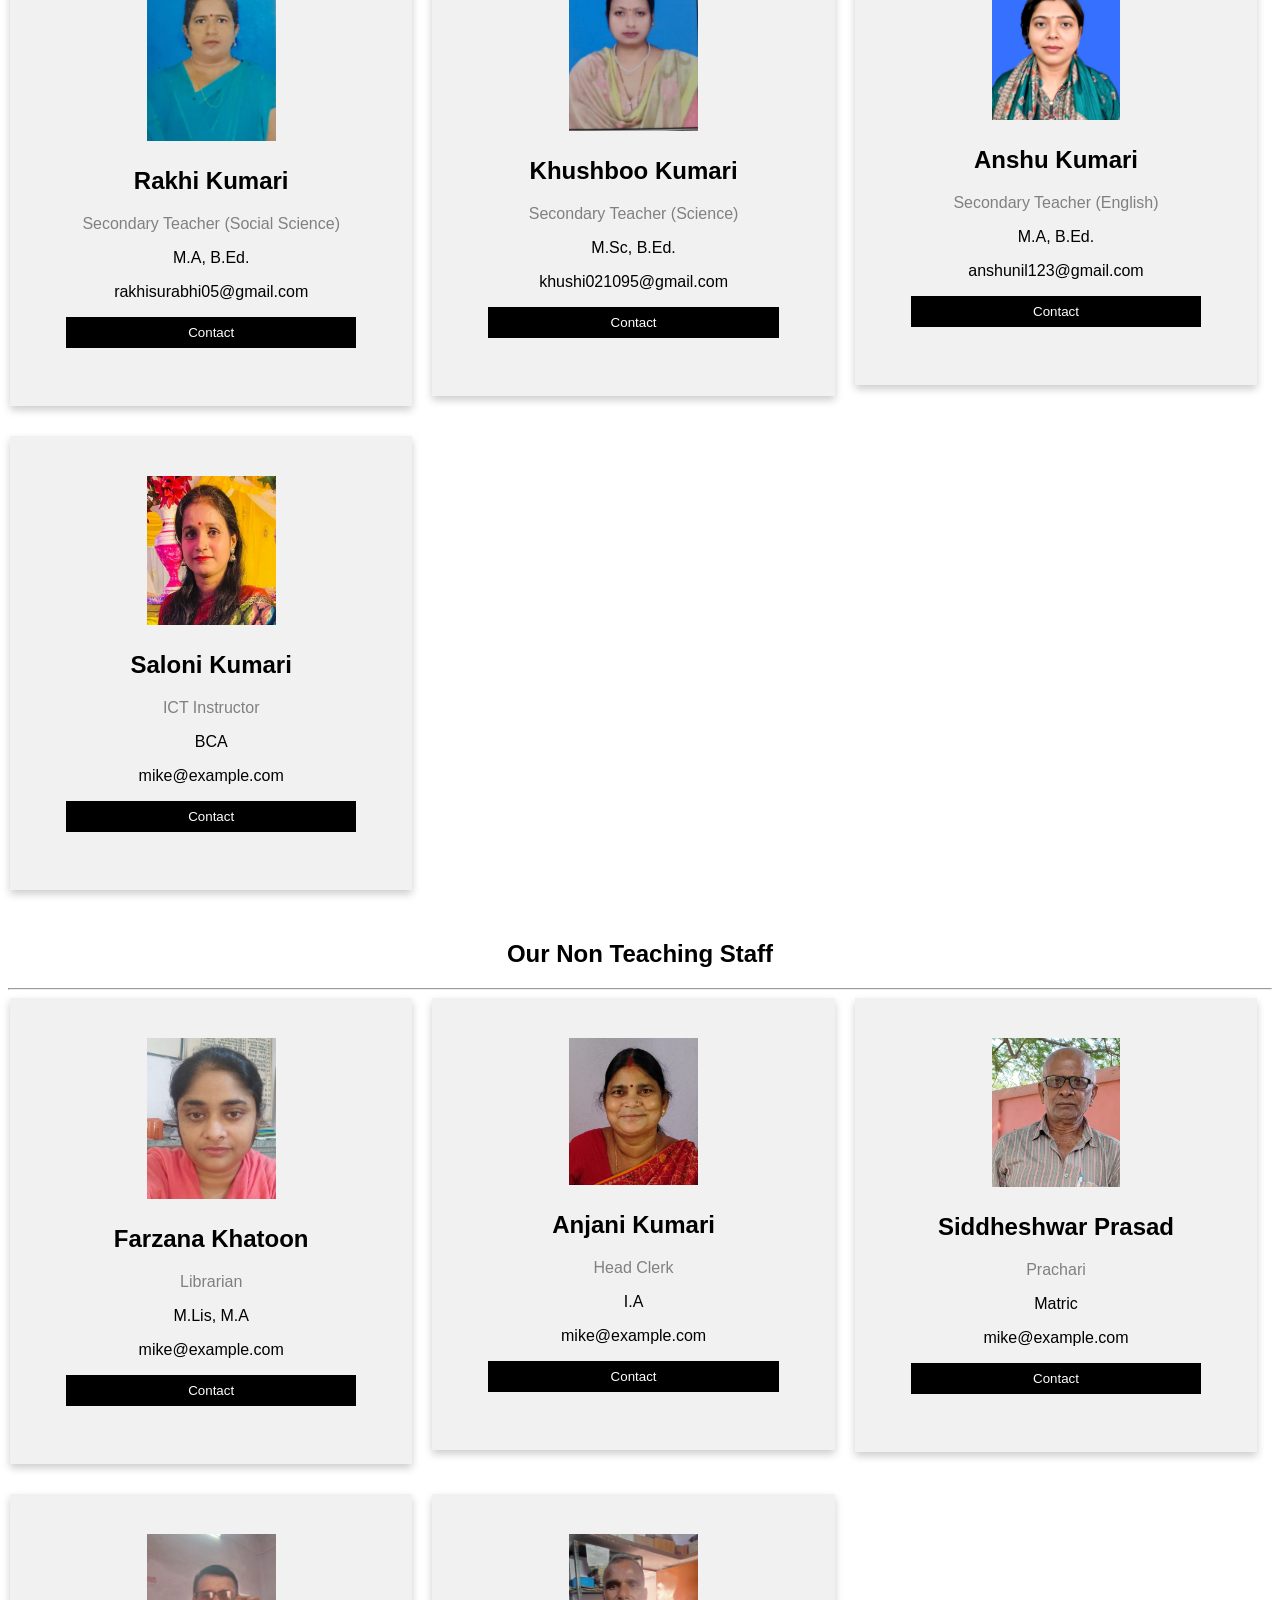
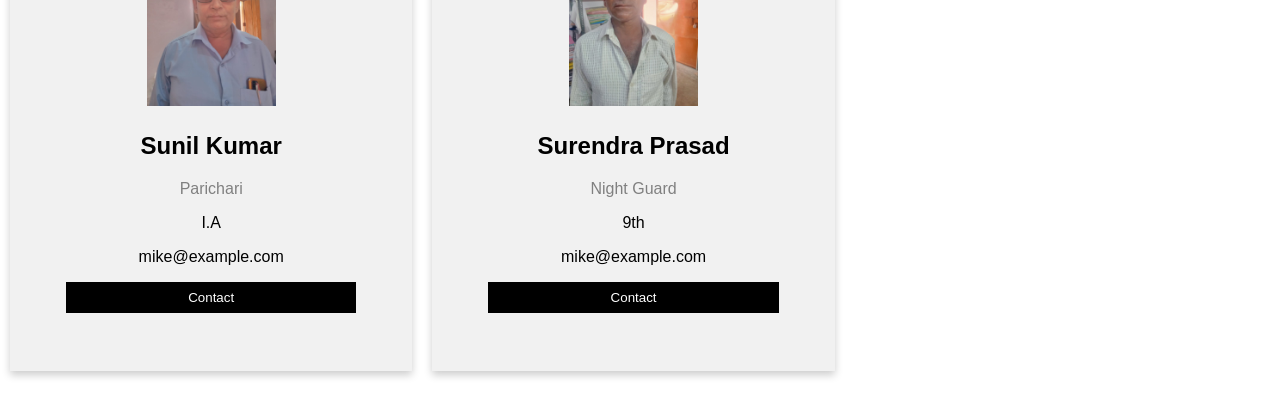
<file: pages/facult.html>
<!DOCTYPE html>
<html>
<head>
<meta name="viewport" content="width=device-width, initial-scale=1">
<style>
* {
  box-sizing: border-box;
}

body {
  font-family: Arial, Helvetica, sans-serif;
}

/* Float four columns side by side */
.column {
  float: left;
  width: 33%;
  padding: 0 10px;
}

/* Remove extra left and right margins, due to padding */
.row {margin: 0 -8px;}

/* Clear floats after the columns */
.row:after {
  content: "";
  display: table;
  clear: both;
  padding:15px;
}

/* Responsive columns */
@media screen and (max-width: 400px) {
  .column {
    width: 100%;
    display: block;
    margin-bottom: 20px;
  }
}

/* Style the counter cards */
.card {
  box-shadow: 0 4px 8px 0 rgba(0, 0, 0, 0.2);
  padding: 40px;
  text-align: center;
  background-color: #f1f1f1;
}
.about-section {
  padding: 20px;
  text-align: left;
  background-color: Blue;
  color: white;

}

.container {
  padding: 2px 16px;
  align-content: center;
  position:relative;
}

.container::after, .row::after {
  content: "";
  clear: both;
  display: table;
  align-content:center;
}

.title {
  color: grey;
}
.button {
  border: none;
  outline: 0;
  display: inline-block;
  padding: 8px;
  color: white;
  background-color: #000;
  text-align: center;
  cursor: pointer;
  width: 100%;
}

.button:hover {
  background-color: #555;
}
</style>
</head>
<body>

<div class="about-section">
   <img class="imgr" src="../images/demo/new1.png" alt="" width="200" height="200" />
     <h1> SS.GIRLS INTER SCHOOL</h1>
  </h1><p>UDISC CODE 10331112707</p></h1>
  <p>Affiliated by Bihar Secondary Examination Board, Patna </p>
</div>
  <div class="wrapper col2">
  <div id="breadcrumb">
  
      Go to Home Page : <a href="../index.html">Home</a>
     
  </div>
</div>
<h2 style="text-align:center">Our Team</h2>
  <hr>
<div class="row">
  <div class="column">
    <div class="card">
      <img class="imgr" src="../images/demo/pramod.jpg" alt="Dr. Pramod Kumar" style="width:40%" >
      <div class="container">
        <h2>Dr. Pramod Kumar</h2>
        <p class="title">Senior Secondary Teacher </p>
          <p>(Political Science) </p>
        <p>Ph.D, M.Edu, B.Ed. </p>
        <p>dr.pramodkumar1977@gmail.com</p>
        <p><button class="button">Contact</button></p>
      </div>
    </div>
  </div>
  <div class="column">
    <div class="card">
      <img class="imgr" src="../images/demo/dipti.jpeg" alt="Dipti" style="width:40%">
      <div class="container">
        <h2>Dipti Rani</h2>
        <p class="title">Senior Secondary Teacher </p>
        <p>(Home Science)</p>
        <p>M.A, B.Ed.</p>
        <p>dipti.rani06@gmail.com</p>
        <p><button class="button">Contact</button></p>
      </div>
    </div>
  </div>
  
  <div class="column">
    <div class="card">
      <img class="imgr" src="../images/demo/anzar.jpeg" alt="anzar" style="width:40%">
      <div class="container">
        <h2>Anzar Imam Ansari</h2>
        <p class="title">Senior Secondary Teacher </p>
        <p>(Computer Science)</p>
        <p>M.Sc(IT), PGDCA</p>
        <p>sharif1.minar06@gmail.com</p>
        <p><button class="button">Contact</button></p>
      </div>
    </div>
  </div>
</div>
  <div class="row">
  <div class="column">
    <div class="card">
      <img class="imgr" src="../images/demo/shailendra.jpg" alt="jyoti" style="width:40%">
      <div class="container">
        <h2>Shailendra Kumar</h2>
        <p class="title">Senior Secondary Teacher </p>
        <p>(Physics)</p>
        <p>M.Sc, B.Ed.</p>
        <p>shailendrakumarv@gmail.com</p>
        <p><button class="button">Contact</button></p>
      </div>
    </div>
  </div>
    
  <div class="column">
    <div class="card">
      <img class="imgr" src="../images/demo/nibha.jpg" alt="jyoti" style="width:40%">
      <div class="container">
        <h2>Nibha Sinha</h2>
        <p class="title">Senior Secondary Teacher </p>
        <p>(Geography)</p>
        <p>M.A, B.Ed.,NET(Geo) </p>
        <p>nibhaanshika8207@gmail.com</p>
        <p><button class="button">Contact</button></p>
      </div>
    </div>
  </div>
  
  <div class="column">
    <div class="card">
      <img class="imgr" src="../images/demo/neha.jpg" alt="neha" style="width:40%">
      <div class="container">
        <h2>Neha Kumari</h2>
        <p class="title">Senior Secondary Teacher </p>
        <p>(English)</p>
        <p>M.A, B.Ed.</p>
        <p>nehaverma.smile16@gmail.com</p>
        <p><button class="button">Contact</button></p>
      </div>
    </div>
  </div>
  </div>
  <div class="row">
  <div class="column">
    <div class="card">
      <img class="imgr" src="../images/demo/saraswati.jpg" alt="saraswati" style="width:40%">
      <div class="container">
        <h2>Saraswati Kumari</h2>
        <p class="title">Senior Secondary Teacher </p>
        <p>(Zoology)</p>
        <p>M.Sc, B.Ed.</p>
        <p>anishraj.jbd79924@gmail.com</p>
        <p><button class="button">Contact</button></p>
      </div>
    </div>
  </div>
  
  <div class="column">
    <div class="card">
      <img class="imgr" src="../images/demo/saista.jpg" alt="jyoti" style="width:40%">
      <div class="container">
        <h2>Shaista Shabnam</h2>
        <p class="title">Senior Secondary Teacher </p>
        <p>(History)</p>
        <p>M.A, B.Ed.</p>
        <p>shaista774r@gmail.com</p>
        <p><button class="button">Contact</button></p>
      </div>
    </div>
  </div>
    <div class="column">
    <div class="card">
      <img class="imgr" src="../images/demo/susmita.jpg" alt="jyoti" style="width:40%">
      <div class="container">
        <h2>Susmita Kumari</h2>
        <p class="title">Senior Secondary Teacher </p>
        <p>(Sociology)</p>
        <p>M.A, B.Ed.</p>
        <p>sushmitakumari855@gmail.com</p>
        <p><button class="button">Contact</button></p>
      </div>
    </div>
  </div>
   </div>
  <div class="row">
  <div class="column">
    <div class="card">
      <img class="imgr" src="../images/demo/vinita.jpeg" alt="vinita" style="width:40%">
      <div class="container">
        <h2>Vinita Kumari</h2>
        <p class="title">Secondary Teacher <p>
          <p>(Home Science)</p>
        <p>M.A, B.Ed.</p>
        <p>vinitakumari959@gmail.com</p>
        <p><button class="button">Contact</button></p>
      </div>
    </div>
  </div>
     <div class="column">
    <div class="card">
      <img class="imgr" src="../images/demo/shaheen.jpeg" alt="Shaheen" style="width:40%">
      <div class="container">
        <h2>Shahin Perween </h2>
        <p class="title">Secondary Teacher </p>
      <p>(Urdu)</p>
        <p>M.A, B.Ed.</p>
        <p>spshahinperween@gmail.comm</p>
        <p><button class="button">Contact</button></p>
      </div>
    </div>
  </div>
      <div class="column">
      <div class="card">
      <img class="imgr" src="../images/demo/gunjan.jpeg" alt="gunjan" style="width:40%">
      <div class="container">
        <h2>Gunjan Bharti</h2>
        <p class="title">Secondary Teacher </p>
      <p>(Science)</p>
        <p>B.Sc, B.Ed.</p>
        <p>gunjanbharti810@gmail.com</p>
        <p><button class="button">Contact</button></p>
      </div>
    </div>
  </div>
  </div>
  <div class="row">
   <div class="column">
    <div class="card">
      <img class="imgr" src="../images/demo/rekha.jpeg" alt="rekha" style="width:40%">
      <div class="container">
        <h2>Rekha Kumari </h2>
        <p class="tile"> Secondary Teacher </p>
                  <p>(Math)<p>
          <p>M.Sc, B.Ed.</p>
        <p>rekhakumari4k40@gmail.com</p>
        <p><button class="button">Contact</button></p>
      </div>
    </div>
  </div>
    <div class="column">
    <div class="card">
      <img class="imgr" src="../images/demo/jitendra.jpeg" alt="Jitendra" style="width:40%">
      <div class="container">
        <h2>Jitender Paswan</h2>
        <p class="title">Secondary Teacher (Music)</p>
        <p>Sangeet Alankar</p>
        <p>jitendrapaswan3294@gmail.com</p>
        <p><button class="button">Contact</button></p>
      </div>
    </div>
  </div>
  
  <div class="column">
    <div class="card">
      <img class="imgr" src="../images/demo/rajnarayan.jpg" alt="rajnarayan" style="width:40%">
      <div class="container">
        <h2>Raj Narayan Prasad</h2>
        <p class="title">Secondary Teacher (Soial Science)</p>
        <p>M.A, M.Ed., Net (Edu) </p>
        <p>rajnarayanprasad23@gmail.com</p>
        <p><button class="button">Contact</button></p>
      </div>
    </div>
  </div>
  </div>
  <div class="row">
  <div class="column">
  <div class="card">
      <img class="imgr" src="../images/demo/rakhi.jpeg" alt="rakhi" style="width:40%">
      <div class="container">
        <h2>Rakhi Kumari</h2>
        <p class="title">Secondary Teacher (Social Science)</p>
        <p>M.A, B.Ed.</p>
        <p>rakhisurabhi05@gmail.com</p>
        <p><button class="button">Contact</button></p>
      </div>
    </div>
  </div>
   <div class="column">
    <div class="card">
      <img class="imgr" src="../images/demo/khusboo.jpg" alt="kiran" style="width:40%">
      <div class="container">
        <h2>Khushboo Kumari</h2>
        <p class="title">Secondary Teacher (Science)</p>
        <p>M.Sc, B.Ed.</p>
        <p>khushi021095@gmail.com</p>
        <p><button class="button">Contact</button></p>
      </div>
    </div>
  </div>

  <div class="column">
    <div class="card">
      <img class="imgr" src="../images/demo/anshu.jpg" alt="kiran" style="width:40%">
      <div class="container">
        <h2>Anshu Kumari</h2>
        <p class="title">Secondary Teacher (English)</p>
        <p>M.A, B.Ed.</p>
        <p>anshunil123@gmail.com</p>
        <p><button class="button">Contact</button></p>
      </div>
    </div>
  </div>
  </div>
  <div class="row">
  <div class="column">
    <div class="card">
      <img class="imgr" src="../images/demo/saloni.jpeg" alt="saloni" style="width:40%">
      <div class="container">
        <h2>Saloni Kumari</h2>
        <p class="title">ICT Instructor</p>
        <p> BCA </p>
        <p>mike@example.com</p>
        <p><button class="button">Contact</button></p>
      </div>
    </div>
  </div>
  </div>
  <h2 style="text-align:center">Our Non Teaching Staff</h2>
  <hr>
 <div class="row">
  <div class="column">
    <div class="card">
      <img class="imgr" src="../images/demo/farzana.jpeg" alt="farzana" style="width:40%">
      <div class="container">
        <h2>Farzana Khatoon </h2>
        <p class="title">Librarian </p>
        <p>M.Lis, M.A </p>
        <p>mike@example.com</p>
        <p><button class="button">Contact</button></p>
      </div>
    </div>
  </div> 
    <div class="column">
    <div class="card">
      <img class="imgr" src="../images/demo/anjani.jpeg" alt="anjani" style="width:40%">
      <div class="container">
        <h2>Anjani Kumari </h2>
        <p class="title">Head Clerk </p>
        <p>I.A</p>
        <p>mike@example.com</p>
        <p><button class="button">Contact</button></p>
      </div>
    </div>
  </div>
     <div class="column">
    <div class="card">
      <img class="imgr" src="../images/demo/siddheshwar.jpeg" alt="Siddheshwar" style="width:40%">
      <div class="container">
        <h2>Siddheshwar Prasad </h2>
        <p class="title">Prachari</p>
        <p>Matric</p>
        <p>mike@example.com</p>
        <p><button class="button">Contact</button></p>
      </div>
    </div>
  </div>
 </div>
    <div class="row">
  <div class="column">
    <div class="card">
      <img class="imgr" src="../images/demo/sunil.jpeg" alt="kiran" style="width:40%">
      <div class="container">
        <h2>Sunil Kumar </h2>
        <p class="title">Parichari</p>
        <p>I.A</p>
        <p>mike@example.com</p>
        <p><button class="button">Contact</button></p>
      </div>
    </div>
  </div>
    <div class="column">
    <div class="card">
      <img class="imgr" src="../images/demo/surendra.jpeg" alt="kiran" style="width:40%">
      <div class="container">
        <h2>Surendra Prasad </h2>
        <p class="title">Night Guard</p>
        <p>9th </p>
        <p>mike@example.com</p>
        <p><button class="button">Contact</button></p>
      </div>
    </div>
  </div>
  </div>
</body>
</html>
</file>
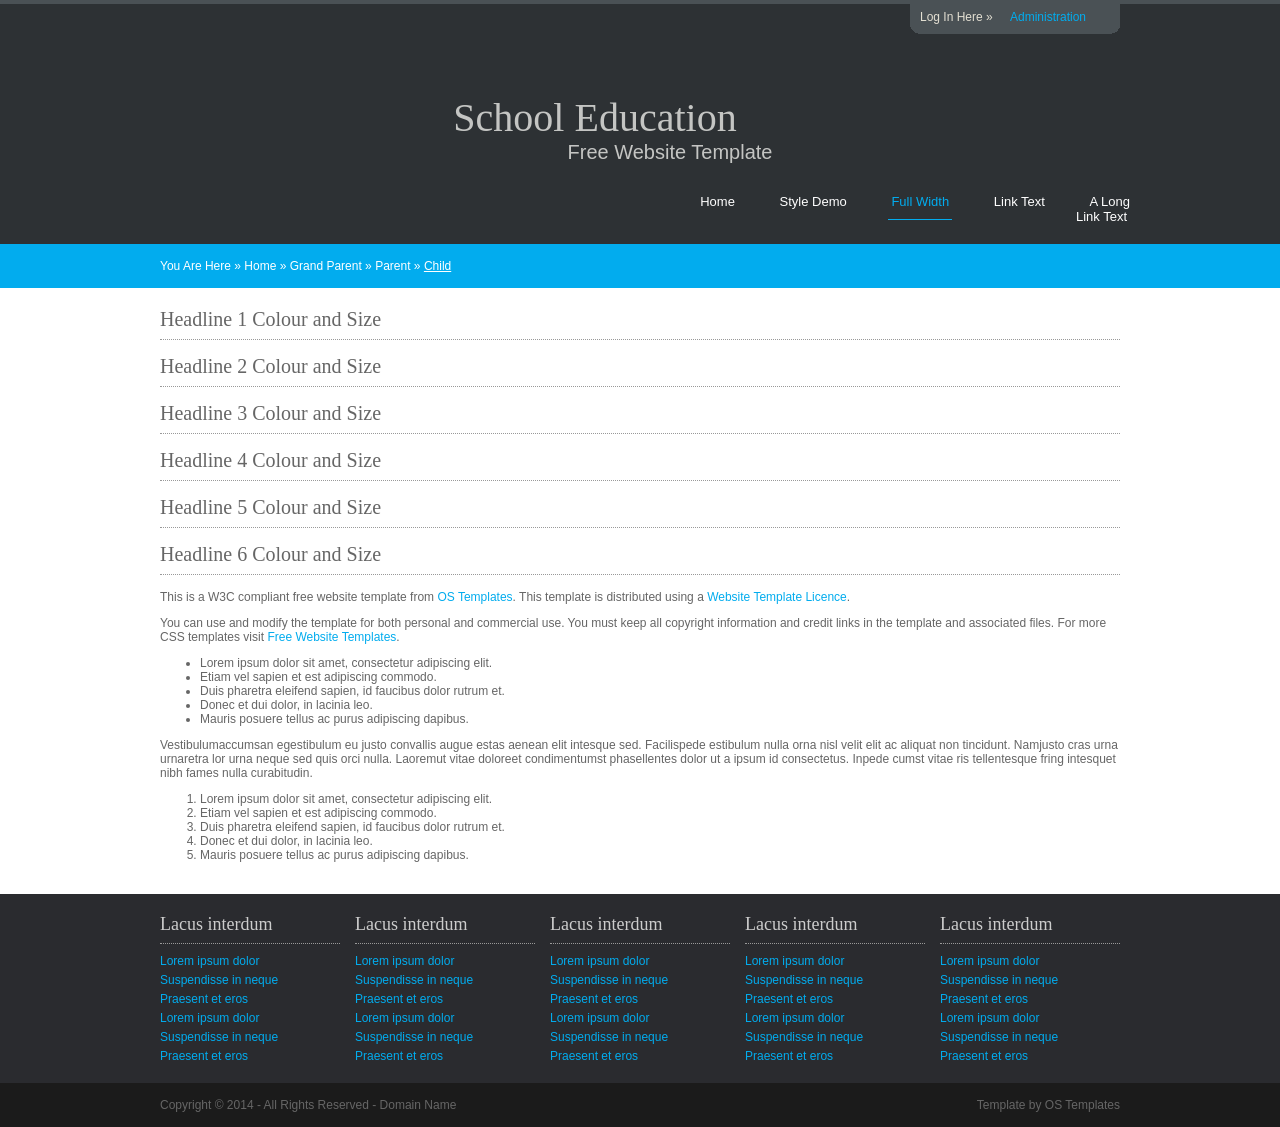
<file: pages/full-width.html>
<!DOCTYPE html PUBLIC "-//W3C//DTD XHTML 1.0 Transitional//EN" "http://www.w3.org/TR/xhtml1/DTD/xhtml1-transitional.dtd">
<!--
Template Name: School Education
Author: <a href="http://www.os-templates.com/">OS Templates</a>
Author URI: http://www.os-templates.com/
Licence: Free to use under our free template licence terms
Licence URI: http://www.os-templates.com/template-terms
-->
<html xmlns="http://www.w3.org/1999/xhtml">
<head>
<title>School Education | Full Width</title>
<meta http-equiv="Content-Type" content="text/html; charset=iso-8859-1" />
<link rel="stylesheet" href="../layout/styles/layout.css" type="text/css" />
<script type="text/javascript" src="../layout/scripts/jquery.min.js"></script>
<script type="text/javascript" src="../layout/scripts/jquery.slidepanel.setup.js"></script>
</head>
<body>
<div class="wrapper col0">
  <div id="topbar">
    <div id="slidepanel">
      <div class="topbox">
        <h2>Nullamlacus dui ipsum</h2>
        <p>Nullamlacus dui ipsum conseque loborttis non euisque morbi penas dapibulum orna. Urnaultrices quis curabitur phasellentesque congue magnis vestibulum quismodo nulla et feugiat. Adipisciniapellentum leo ut consequam ris felit elit id nibh sociis malesuada.</p>
        <p class="readmore"><a href="#">Continue Reading &raquo;</a></p>
      </div>
      <div class="topbox">
        <h2>Teachers Login Here</h2>
        <form action="#" method="post">
          <fieldset>
            <legend>Teachers Login Form</legend>
            <label for="teachername">Username:
              <input type="text" name="teachername" id="teachername" value="" />
            </label>
            <label for="teacherpass">Password:
              <input type="password" name="teacherpass" id="teacherpass" value="" />
            </label>
            <label for="teacherremember">
              <input class="checkbox" type="checkbox" name="teacherremember" id="teacherremember" checked="checked" />
              Remember me</label>
            <p>
              <input type="submit" name="teacherlogin" id="teacherlogin" value="Login" />
              &nbsp;
              <input type="reset" name="teacherreset" id="teacherreset" value="Reset" />
            </p>
          </fieldset>
        </form>
      </div>
      <div class="topbox last">
        <h2>Pupils Login Here</h2>
        <form action="#" method="post">
          <fieldset>
            <legend>Pupils Login Form</legend>
            <label for="pupilname">Username:
              <input type="text" name="pupilname" id="pupilname" value="" />
            </label>
            <label for="pupilpass">Password:
              <input type="password" name="pupilpass" id="pupilpass" value="" />
            </label>
            <label for="pupilremember">
              <input class="checkbox" type="checkbox" name="pupilremember" id="pupilremember" checked="checked" />
              Remember me</label>
            <p>
              <input type="submit" name="pupillogin" id="pupillogin" value="Login" />
              &nbsp;
              <input type="reset" name="pupilreset" id="pupilreset" value="Reset" />
            </p>
          </fieldset>
        </form>
      </div>
      <br class="clear" />
    </div>
    <div id="loginpanel">
      <ul>
        <li class="left">Log In Here &raquo;</li>
        <li class="right" id="toggle"><a id="slideit" href="#slidepanel">Administration</a><a id="closeit" style="display: none;" href="#slidepanel">Close Panel</a></li>
      </ul>
    </div>
    <br class="clear" />
  </div>
</div>
<!-- ####################################################################################################### -->
<div class="wrapper col1">
  <div id="header">
    <div id="logo">
      <h1><a href="../index.html">School Education</a></h1>
      <p>Free Website Template</p>
    </div>
    <div id="topnav">
      <ul>
        <li><a href="../index.html">Home</a></li>
        <li><a href="style-demo.html">Style Demo</a></li>
        <li class="active"><a href="full-width.html">Full Width</a></li>
        <li><a href="#">Link Text</a></li>
        <li class="last"><a href="#">A Long Link Text</a></li>
      </ul>
    </div>
    <br class="clear" />
  </div>
</div>
<!-- ####################################################################################################### -->
<div class="wrapper col2">
  <div id="breadcrumb">
    <ul>
      <li class="first">You Are Here</li>
      <li>&#187;</li>
      <li><a href="#">Home</a></li>
      <li>&#187;</li>
      <li><a href="#">Grand Parent</a></li>
      <li>&#187;</li>
      <li><a href="#">Parent</a></li>
      <li>&#187;</li>
      <li class="current"><a href="#">Child</a></li>
    </ul>
  </div>
</div>
<!-- ####################################################################################################### -->
<div class="wrapper col3">
  <div id="container">
    <h1>Headline 1 Colour and Size</h1>
    <h2>Headline 2 Colour and Size</h2>
    <h3>Headline 3 Colour and Size</h3>
    <h4>Headline 4 Colour and Size</h4>
    <h5>Headline 5 Colour and Size</h5>
    <h6>Headline 6 Colour and Size</h6>
    <p>This is a W3C compliant free website template from <a href="http://www.os-templates.com/" title="Free Website Templates">OS Templates</a>. This template is distributed using a <a href="http://www.os-templates.com/template-terms">Website Template Licence</a>.</p>
    <p>You can use and modify the template for both personal and commercial use. You must keep all copyright information and credit links in the template and associated files. For more CSS templates visit <a href="http://www.os-templates.com/">Free Website Templates</a>.</p>
    <ul>
      <li>Lorem ipsum dolor sit amet, consectetur adipiscing elit.</li>
      <li>Etiam vel sapien et est adipiscing commodo.</li>
      <li>Duis pharetra eleifend sapien, id faucibus dolor rutrum et.</li>
      <li>Donec et dui dolor, in lacinia leo.</li>
      <li>Mauris posuere tellus ac purus adipiscing dapibus.</li>
    </ul>
    <p>Vestibulumaccumsan egestibulum eu justo convallis augue estas aenean elit intesque sed. Facilispede estibulum nulla orna nisl velit elit ac aliquat non tincidunt. Namjusto cras urna urnaretra lor urna neque sed quis orci nulla. Laoremut vitae doloreet condimentumst phasellentes dolor ut a ipsum id consectetus. Inpede cumst vitae ris tellentesque fring intesquet nibh fames nulla curabitudin.</p>
    <ol>
      <li>Lorem ipsum dolor sit amet, consectetur adipiscing elit.</li>
      <li>Etiam vel sapien et est adipiscing commodo.</li>
      <li>Duis pharetra eleifend sapien, id faucibus dolor rutrum et.</li>
      <li>Donec et dui dolor, in lacinia leo.</li>
      <li>Mauris posuere tellus ac purus adipiscing dapibus.</li>
    </ol>
  </div>
</div>
<!-- ####################################################################################################### -->
<div class="wrapper col4">
  <div id="footer">
    <div class="footbox">
      <h2>Lacus interdum</h2>
      <ul>
        <li><a href="#">Lorem ipsum dolor</a></li>
        <li><a href="#">Suspendisse in neque</a></li>
        <li><a href="#">Praesent et eros</a></li>
        <li><a href="#">Lorem ipsum dolor</a></li>
        <li><a href="#">Suspendisse in neque</a></li>
        <li class="last"><a href="#">Praesent et eros</a></li>
      </ul>
    </div>
    <div class="footbox">
      <h2>Lacus interdum</h2>
      <ul>
        <li><a href="#">Lorem ipsum dolor</a></li>
        <li><a href="#">Suspendisse in neque</a></li>
        <li><a href="#">Praesent et eros</a></li>
        <li><a href="#">Lorem ipsum dolor</a></li>
        <li><a href="#">Suspendisse in neque</a></li>
        <li class="last"><a href="#">Praesent et eros</a></li>
      </ul>
    </div>
    <div class="footbox">
      <h2>Lacus interdum</h2>
      <ul>
        <li><a href="#">Lorem ipsum dolor</a></li>
        <li><a href="#">Suspendisse in neque</a></li>
        <li><a href="#">Praesent et eros</a></li>
        <li><a href="#">Lorem ipsum dolor</a></li>
        <li><a href="#">Suspendisse in neque</a></li>
        <li class="last"><a href="#">Praesent et eros</a></li>
      </ul>
    </div>
    <div class="footbox">
      <h2>Lacus interdum</h2>
      <ul>
        <li><a href="#">Lorem ipsum dolor</a></li>
        <li><a href="#">Suspendisse in neque</a></li>
        <li><a href="#">Praesent et eros</a></li>
        <li><a href="#">Lorem ipsum dolor</a></li>
        <li><a href="#">Suspendisse in neque</a></li>
        <li class="last"><a href="#">Praesent et eros</a></li>
      </ul>
    </div>
    <div class="footbox last">
      <h2>Lacus interdum</h2>
      <ul>
        <li><a href="#">Lorem ipsum dolor</a></li>
        <li><a href="#">Suspendisse in neque</a></li>
        <li><a href="#">Praesent et eros</a></li>
        <li><a href="#">Lorem ipsum dolor</a></li>
        <li><a href="#">Suspendisse in neque</a></li>
        <li class="last"><a href="#">Praesent et eros</a></li>
      </ul>
    </div>
    <br class="clear" />
  </div>
</div>
<!-- ####################################################################################################### -->
<div class="wrapper col5">
  <div id="copyright">
    <p class="fl_left">Copyright &copy; 2014 - All Rights Reserved - <a href="#">Domain Name</a></p>
    <p class="fl_right">Template by <a target="_blank" href="http://www.os-templates.com/" title="Free Website Templates">OS Templates</a></p>
    <br class="clear" />
  </div>
</div>
</body>
</html>
</file>
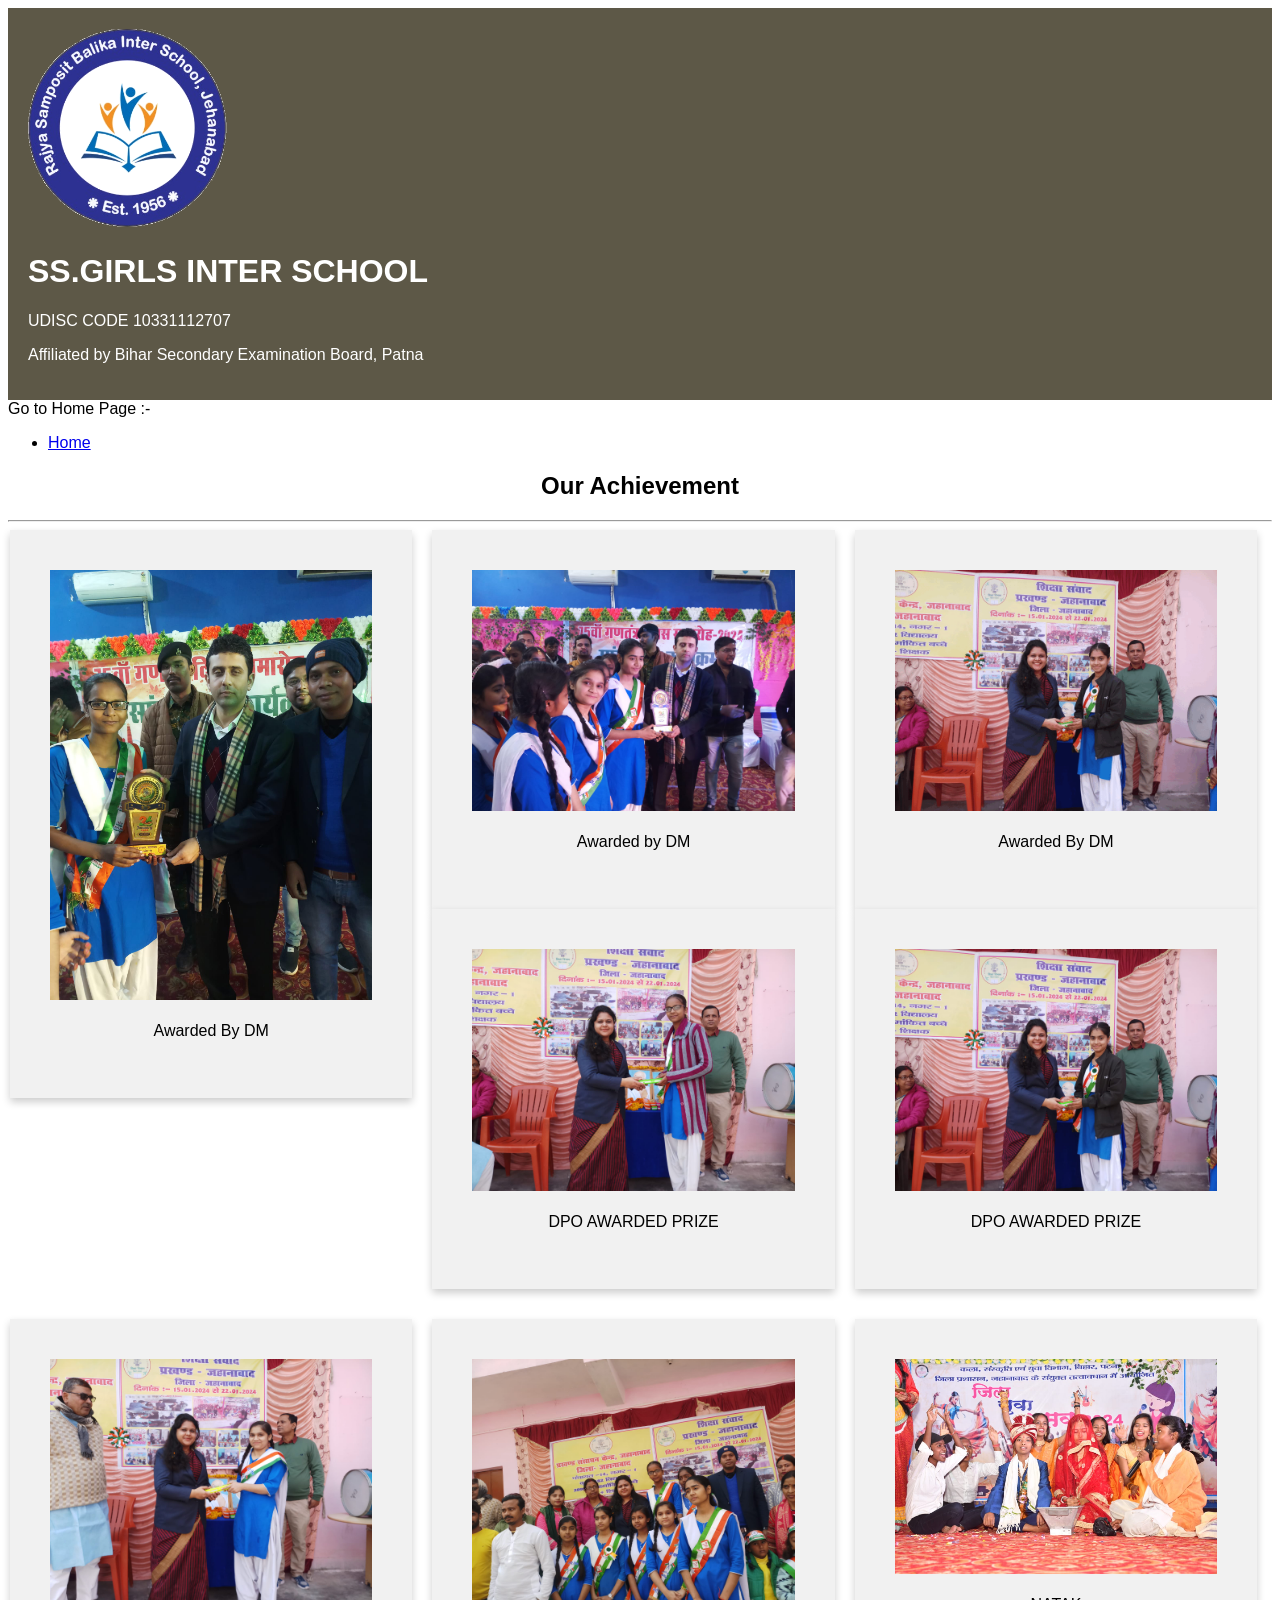
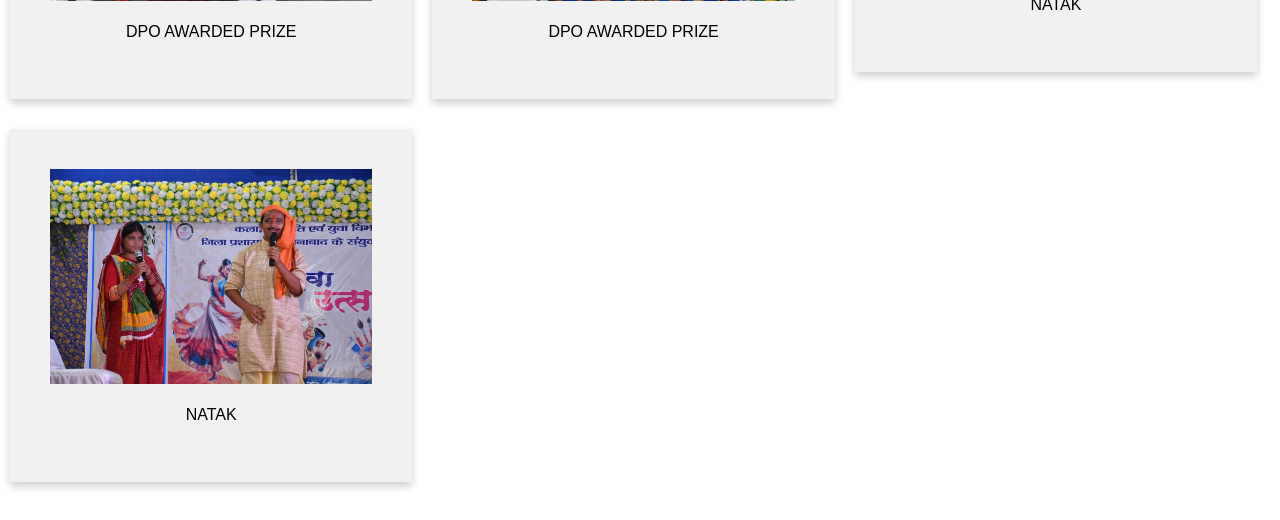
<file: pages/gallery1.html>
<!DOCTYPE html>
<html>
<head>
<meta name="viewport" content="width=device-width, initial-scale=1">
<style>
* {
  box-sizing: border-box;
}

body {
  font-family: Arial, Helvetica, sans-serif;
}

/* Float four columns side by side */
.column {
  float: left;
  width: 33%;
  padding: 0 10px;
}

/* Remove extra left and right margins, due to padding */
.row {margin: 0 -8px;}

/* Clear floats after the columns */
.row:after {
  content: "";
  display: table;
  clear: both;
  padding:15px;
}

/* Responsive columns */
@media screen and (max-width: 400px) {
  .column {
    width: 100%;
    display: block;
    margin-bottom: 20px;
  }
}

/* Style the counter cards */
.card {
  box-shadow: 0 4px 8px 0 rgba(0, 0, 0, 0.2);
  padding: 40px;
  text-align: center;
  background-color: #f1f1f1;
}
.about-section {
  padding: 20px;
  text-align: left;
  background-color: #5d5847;
  color: white;

}

.container {
  padding: 2px 16px;
  align-content: center;
  position:relative;
}

.container::after, .row::after {
  content: "";
  clear: both;
  display: table;
  align-content:center;
}

.title {
  color: grey;
}
.button {
  border: none;
  outline: 0;
  display: inline-block;
  padding: 8px;
  color: white;
  background-color: #000;
  text-align: center;
  cursor: pointer;
  width: 100%;
}

.button:hover {
  background-color: #555;
}
</style>
</head>
<body>

<div class="about-section">
   <img class="imgr" src="../images/demo/new1.png" alt="" width="200" height="200" />
     <h1> SS.GIRLS INTER SCHOOL</h1>
  </h1><p>UDISC CODE 10331112707</p></h1>
  <p>Affiliated by Bihar Secondary Examination Board, Patna </p>
</div>
  <div class="wrapper col2">
  <div id="breadcrumb">
   
     Go to Home Page :- <ul> <li><a href="../index.html">Home</a></li>
      </ul>
  </div>
</div>
<h2 style="text-align:center">Our Achievement </h2>
  <hr>
<div class="row">
  <div class="column">
    <div class="card">
 <a target="_blank" href="../images/demo/pic1.jpeg">
    <img class="imgr" src="../images/demo/pic1.jpeg" alt="pic1" style="width:100%">
  </a>
      <div class="container">
        <p>Awarded By DM </p>
 </div>
  </div>
  </div>
  <div class="column">
    <div class="card">
  <a target="_blank" href="../images/demo/pic2.jpeg">
    <img class="imgr" src="../images/demo/pic2.jpeg" alt="pic2" style="width:100%">
  </a>
  <div class="container">
    <p> Awarded by DM</p>
  </div>
</div>
  </div>
  <div class="column">
    <div class="card">
  <a target="_blank" href="../images/demo/pic3.jpeg">
    <img class="imgr" src="../images/demo/pic5.gif" alt="pic3" style="width:100%">
  </a>
  <div class="container">
    <p> Awarded By DM </p>
  </div>
</div>
</div>
<div class="column">
    <div class="card">
  <a target="_blank" href="../images/demo/pic4.jpeg">
    <img class="imgr" src="../images/demo/pic4.jpeg" alt="pic4" style="width:100%">
    </a>
  
  <div class="container">
    <p> DPO AWARDED PRIZE </p>
</div>
    </div>
</div>
  <div class="column">
    <div class="card">
  <a target="_blank" href="../images/demo/pic5.jpeg">
    <img class="imgr" src="../images/demo/pic5.jpeg" alt="pic5" style="width:100%">
</a>
  <div class="container"><p>DPO AWARDED PRIZE </p>
</div>
    </div>
  </div>
</div>
  <div class="row">
  <div class="column">
    <div class="card">

 <a target="_blank" href="/school\images/demo/pic6.jpeg">
    <img class="imgr" src="../images/demo/pic6.jpeg" alt="pic6" style="width:100%">
   </a>
  <div class="container"><p>DPO AWARDED PRIZE</p>
  </div>
</div>
  </div>
    <div class="column">
    <div class="card">
  <a target="_blank" href="../images/demo/pic7.jpeg">
    <img class="imgr" src="../images/demo/pic7.jpeg" alt="pic7" style="width:100%">
</a>
  <div class="container"><p>DPO AWARDED PRIZE </p>
  </div>
</div>
    </div>
    <div class="column">
    <div class="card">

 <a target="_blank" href="../images/demo/pic11.jpeg">
    <img class="imgr" src="../images/demo/pic11.jpeg" alt="pic11" style="width:100%">
 </a>
  <div class="container"><p>NATAK </p>
  </div>
</div>
    </div>
  </div>
  <div class="row">
  <div class="column">
    <div class="card">
 <a target="_blank" href="../images/demo/pic12.jpeg">
    <img class="imgr" src="../images/demo/pic12.jpeg" alt="pic12" style="width:100%">
  </a>
  <div class="container"><p>NATAK</p>
  </div>
</div>
  </div>
  </div>
  
</body>
</html>
</file>
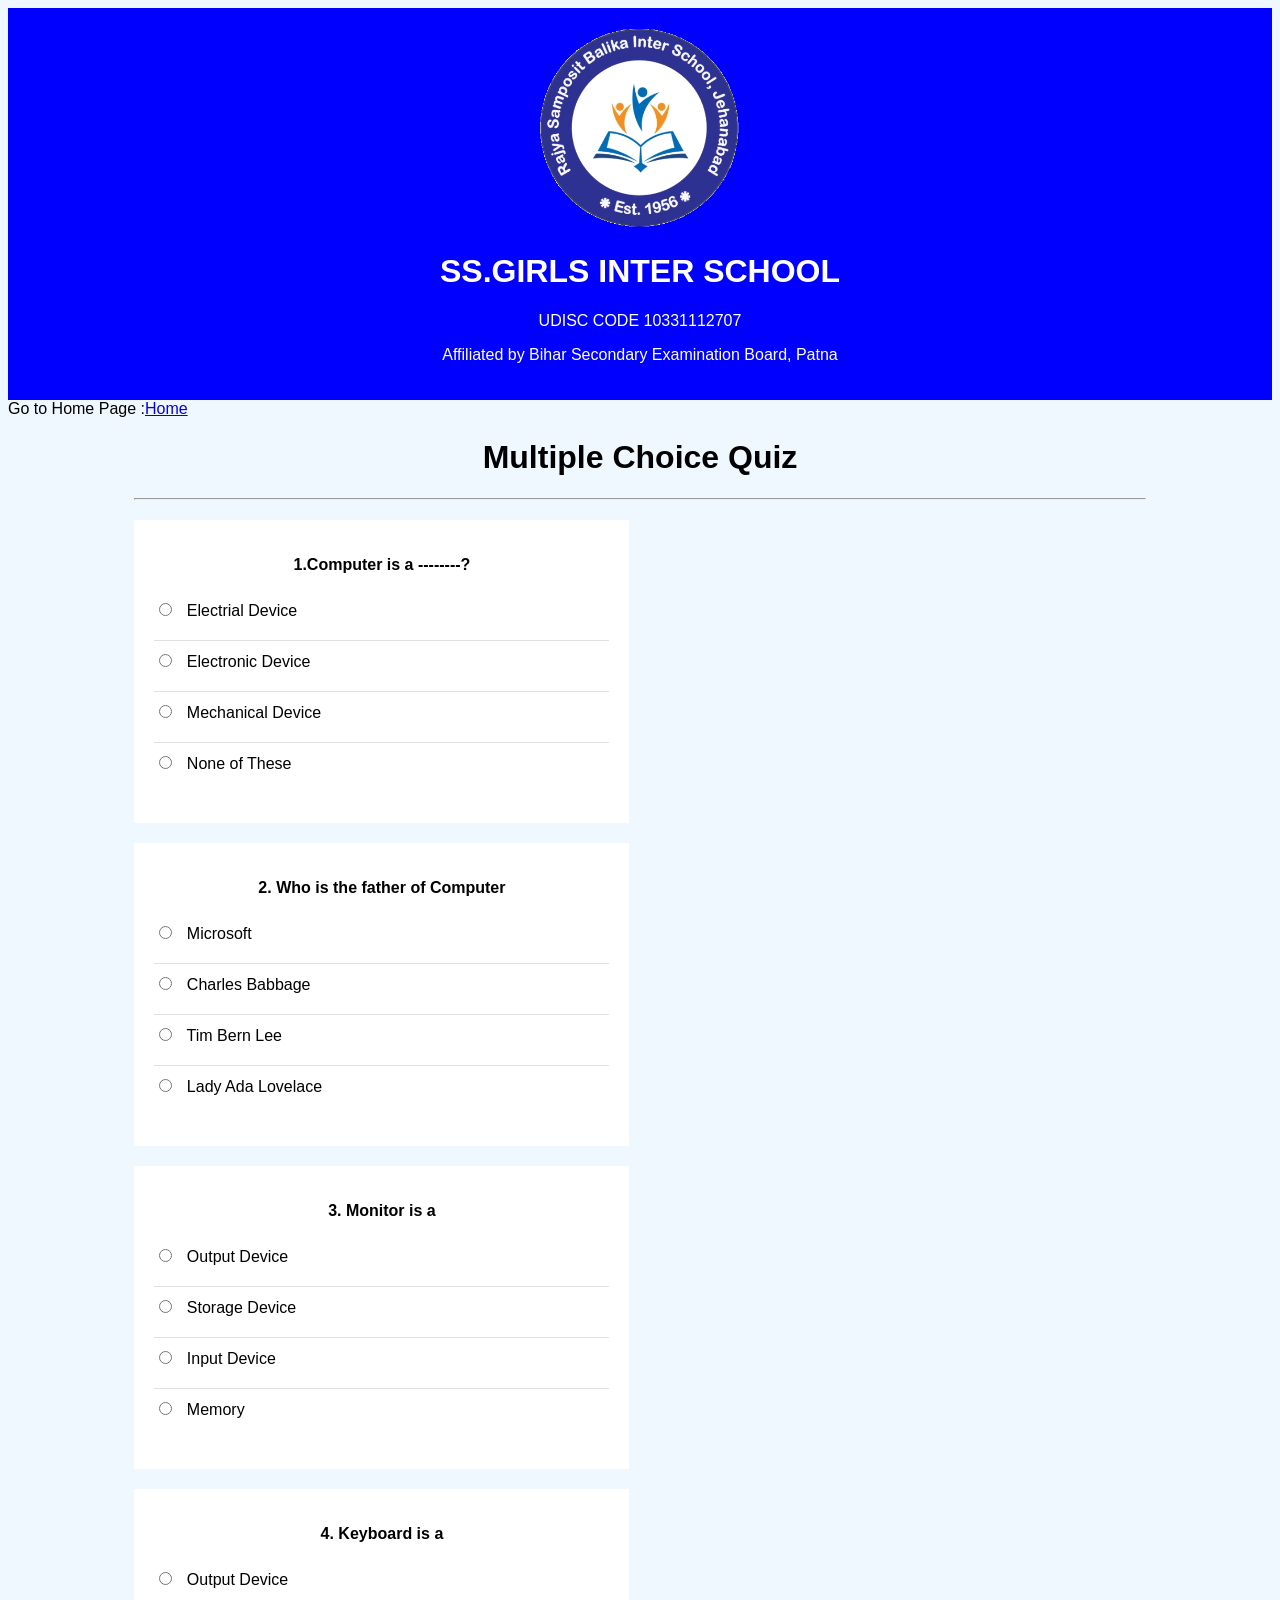
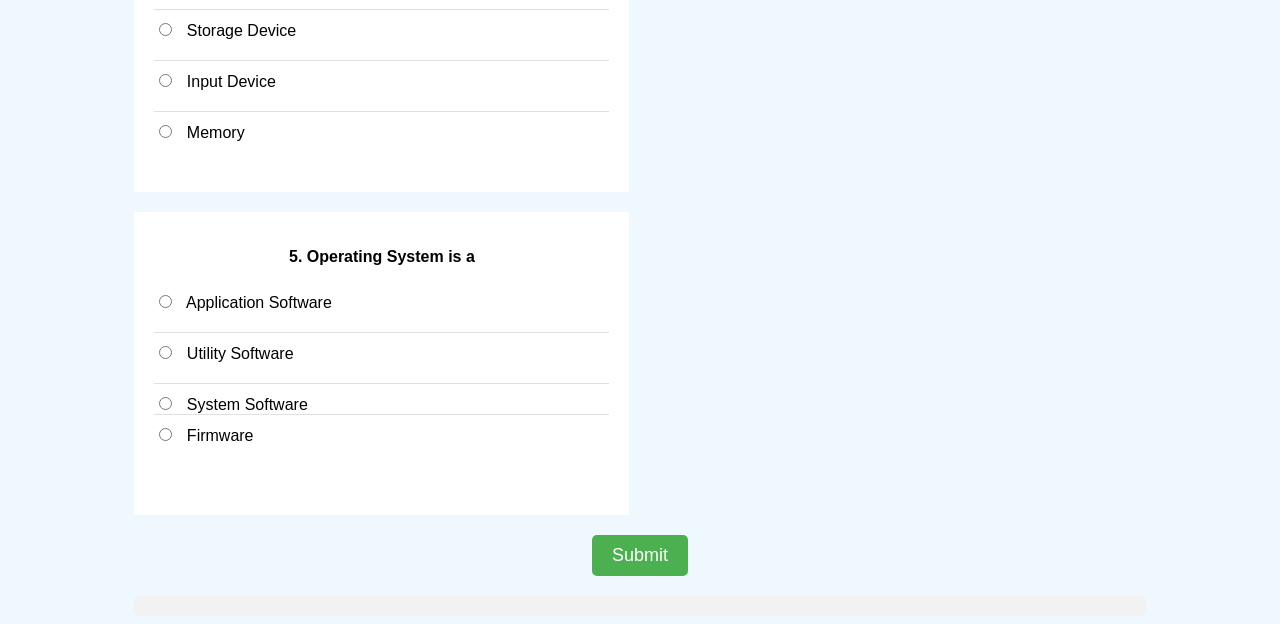
<file: pages/Quiz.html>
<!DOCTYPE html>
<html>
<head>
  <meta name="viewport" content="width=device-width, initial-scale=1.0">
  <title>Multiple Choice Quiz</title>
  <style>
    body {
      font-family: Arial, sans-serif;
      font-size: 16px;
      background-color: aliceblue;
    }
    form{
      margin-top:20px;
    }
    .quiz-container {
      width: 80%;
      margin: 0 auto;
    }
    
    h1 {
      text-align: center;
    }
  .about-section {
  padding: 20px;
  text-align: left;
  background-color:Blue;
  color: white;

}
    p {
      text-align:center;
    }
    
    .question {
      width:45%;
      margin-bottom: 20px;
      background-color: #fff;
      padding:20px;
    }
    .question:nth-child(odd){
      margin-right:5%;
    }
    .question p{
      font-weight: bold;
    }
    
    .answers {
      margin-bottom: 20px;
    }
    .answers label:not(:first-child){
      border-top:1px solid #e0e0e0;
    }
    
    label {
      padding:10px 0;
      display: block;
      margin-bottom: 10px;
    }
    
    input[type="radio"] {
      margin-right: 10px;
    }
    
    .submit-btn {
      display: block;
      margin: 20px auto;
      padding: 10px 20px;
      background-color: #4CAF50;
      color: #fff;
      border: none;
      border-radius: 5px;
      font-size: 18px;
      cursor: pointer;
    }
    
    .result {
      font-weight: bold;
      font-size: 22px;
      margin-top: 20px;
      padding: 10px;
      background-color: #f2f2f2;
      border-radius: 5px;
      text-align: center;
    }
    .d-flex{
      display: inline;
    }
  </style>
</head>
<body>
  <div class="about-section">
  <center> <img class="imgr" src="../images/demo/new1.png" alt="" width="200" height="200" /></center>
     <h1> SS.GIRLS INTER SCHOOL</h1>
  <p>UDISC CODE 10331112707</p>
  <p>Affiliated by Bihar Secondary Examination Board, Patna </p>
</div>
  
  <div class="wrapper col2">
  <div id="breadcrumb">
    
     Go to Home Page :<a href="../index.html">Home</a>
      </div>
</div>
  <div class="quiz-container">
    <h1>Multiple Choice Quiz</h1>
    <hr>
    <form id="quiz-form">
      <div class="d-flex">
        <div class="question">
          <p> 1.Computer is a --------?</p>
          <div class="answers">
            <label>
              <input type="radio" name="q1" value="a">
              Electrial Device
            </label>
            <label>
              <input type="radio" name="q1" value="b">
              Electronic Device
            </label>
            <label>
              <input type="radio" name="q1" value="c">
              Mechanical Device
            </label>
            <label>
              <input type="radio" name="q1" value="d">
              None of These
            </label>
          </div>
        </div>
        
        <div class="question">
          <p> 2. Who is the father of Computer </p>
          <div class="answers">
            <label>
              <input type="radio" name="q2" value="a">
              Microsoft
            </label>
            <label>
              <input type="radio" name="q2" value="b">
              Charles Babbage
            </label>
            <label>
              <input type="radio" name="q2" value="c">
              Tim Bern Lee
            </label>
            <label>
              <input type="radio" name="q2" value="d">
              Lady Ada Lovelace
            </label>
          </div>
        </div>
        
        <div class="question">
          <p>3. Monitor is a  </p>
          <div class="answers">
            <label>
              <input type="radio" name="q3" value="a">
              Output Device
            </label>
            <label>
              <input type="radio" name="q3" value="b">
              Storage Device
            </label>
            <label>
              <input type="radio" name="q3" value="c">
              Input Device
            </label>
            <label>
              <input type="radio" name="q3" value="d">
             Memory
            </label>
          </div>
        </div>
        <div class="question">
          <p> 4. Keyboard is a  </p>
          <div class="answers">
            <label>
              <input type="radio" name="q4" value="a">
              Output Device
            </label>
            <label>
              <input type="radio" name="q4" value="b">
              Storage Device
            </label>
            <label>
              <input type="radio" name="q4" value="c">
              Input Device
            </label>
            <label>
              <input type="radio" name="q4" value="d">
             Memory
            </label>
          </div>
        </div>
        <div class="question">
          <p> 5. Operating System is a   </p>
          <div class="answers">
            <label>
              <input type="radio" name="q5" value="a">
              Application Software
            </label>
            <label>
              <input type="radio" name="q5" value="b">
              Utility Software
            </label>
            <label>
              <input type="radio" name="q5" value="c">
              System Software
            <label>
              <input type="radio" name="q5" value="d">
             Firmware
            </label>
          </div>
        </div>
        </div>
      <button type="submit" class="submit-btn">Submit</button>
    </form>
    
    <div class="result" id="result"></div>
  </div>
  
  <script>
    const quizForm = document.getElementById('quiz-form');
    const resultDiv = document.getElementById('result');
    const correctAnswers = ['b', 'b','a','c','c'];
    
    quizForm.addEventListener('submit', e => {
      e.preventDefault();
      
      let score = 0;
      const userAnswers = [quizForm.q1.value,quizForm.q2.value,quizForm.q3.value, quizForm.q4.value, quizForm.q5.value];
      userAnswers.forEach((answer, index) => {
        if (answer === correctAnswers[index]) {
          score += 1;
        }
      });
    
      resultDiv.innerHTML = `Your score is ${score}/${correctAnswers.length}`;
    });
</script>
</file>
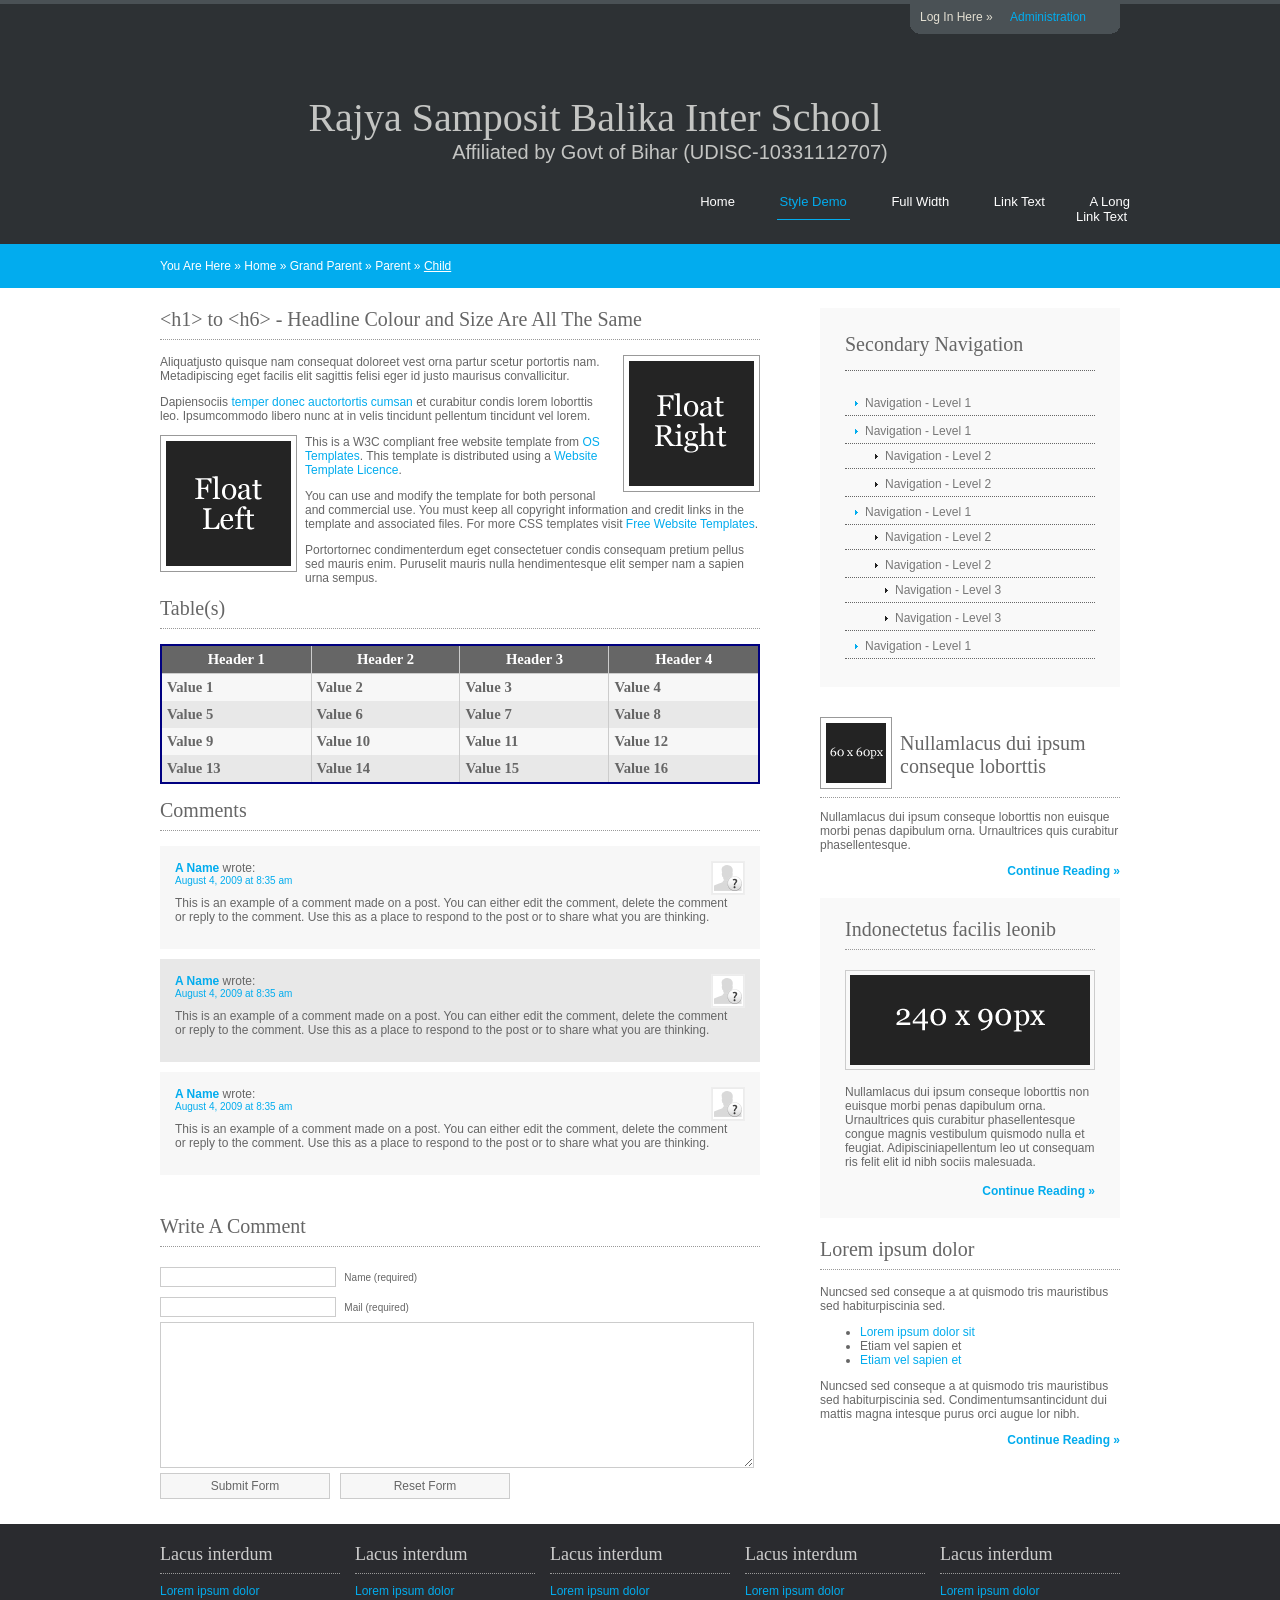
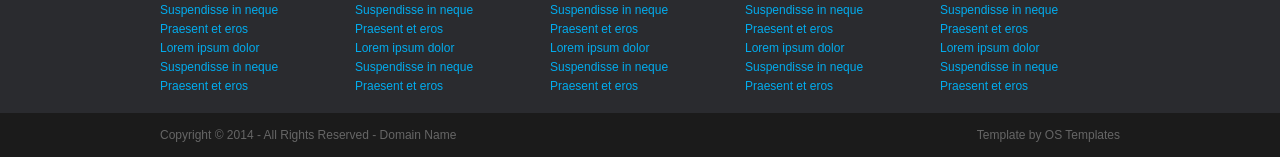
<file: pages/style-demo.html>
<!DOCTYPE html PUBLIC "-//W3C//DTD XHTML 1.0 Transitional//EN" "http://www.w3.org/TR/xhtml1/DTD/xhtml1-transitional.dtd">
<!--
Template Name: School Education
Author: <a href="http://www.os-templates.com/">OS Templates</a>
Author URI: http://www.os-templates.com/
Licence: Free to use under our free template licence terms
Licence URI: http://www.os-templates.com/template-terms
-->
<html xmlns="http://www.w3.org/1999/xhtml">
<head>
<title>School Education | Style Demo</title>
<meta http-equiv="Content-Type" content="text/html; charset=iso-8859-1" />
<link rel="stylesheet" href="../layout/styles/layout.css" type="text/css" />
<script type="text/javascript" src="../layout/scripts/jquery.min.js"></script>
<script type="text/javascript" src="../layout/scripts/jquery.slidepanel.setup.js"></script>
</head>
<body>
<div class="wrapper col0">
  <div id="topbar">
    <div id="slidepanel">
      <div class="topbox">
        <h2>Nullamlacus dui ipsum</h2>
        <p>Nullamlacus dui ipsum conseque loborttis non euisque morbi penas dapibulum orna. Urnaultrices quis curabitur phasellentesque congue magnis vestibulum quismodo nulla et feugiat. Adipisciniapellentum leo ut consequam ris felit elit id nibh sociis malesuada.</p>
        <p class="readmore"><a href="#">Continue Reading &raquo;</a></p>
      </div>
      <div class="topbox">
        <h2>Teachers Login Here</h2>
        <form action="#" method="post">
          <fieldset>
            <legend>Teachers Login Form</legend>
            <label for="teachername">Username:
              <input type="text" name="teachername" id="teachername" value="" />
            </label>
            <label for="teacherpass">Password:
              <input type="password" name="teacherpass" id="teacherpass" value="" />
            </label>
            <label for="teacherremember">
              <input class="checkbox" type="checkbox" name="teacherremember" id="teacherremember" checked="checked" />
              Remember me</label>
            <p>
              <input type="submit" name="teacherlogin" id="teacherlogin" value="Login" />
              &nbsp;
              <input type="reset" name="teacherreset" id="teacherreset" value="Reset" />
            </p>
          </fieldset>
        </form>
      </div>
      <div class="topbox last">
        <h2>Pupils Login Here</h2>
        <form action="#" method="post">
          <fieldset>
            <legend>Pupils Login Form</legend>
            <label for="pupilname">Username:
              <input type="text" name="pupilname" id="pupilname" value="" />
            </label>
            <label for="pupilpass">Password:
              <input type="password" name="pupilpass" id="pupilpass" value="" />
            </label>
            <label for="pupilremember">
              <input class="checkbox" type="checkbox" name="pupilremember" id="pupilremember" checked="checked" />
              Remember me</label>
            <p>
              <input type="submit" name="pupillogin" id="pupillogin" value="Login" />
              &nbsp;
              <input type="reset" name="pupilreset" id="pupilreset" value="Reset" />
            </p>
          </fieldset>
        </form>
      </div>
      <br class="clear" />
    </div>
    <div id="loginpanel">
      <ul>
        <li class="left">Log In Here &raquo;</li>
        <li class="right" id="toggle"><a id="slideit" href="#slidepanel">Administration</a><a id="closeit" style="display:none;" href="#slidepanel">Close Panel</a></li>
      </ul>
    </div>
    <br class="clear" />
  </div>
</div>
<!-- ####################################################################################################### -->
<div class="wrapper col1">
  <div id="header">
    <div id="logo">
      <h1><a href="../index.html">Rajya Samposit Balika Inter School</a></h1>
      <p>Affiliated by Govt of Bihar (UDISC-10331112707)</p>
    </div>
    <div id="topnav">
      <ul>
        <li><a href="../index.html">Home</a></li>
        <li class="active"><a href="style-demo.html">Style Demo</a></li>
        <li><a href="full-width.html">Full Width</a></li>
        <li><a href="#">Link Text</a></li>
        <li class="last"><a href="#">A Long Link Text</a></li>
      </ul>
    </div>
    <br class="clear" />
  </div>
</div>
<!-- ####################################################################################################### -->
<div class="wrapper col2">
  <div id="breadcrumb">
    <ul>
      <li class="first">You Are Here</li>
      <li>&#187;</li>
      <li><a href="#">Home</a></li>
      <li>&#187;</li>
      <li><a href="#">Grand Parent</a></li>
      <li>&#187;</li>
      <li><a href="#">Parent</a></li>
      <li>&#187;</li>
      <li class="current"><a href="#">Child</a></li>
    </ul>
  </div>
</div>
<!-- ####################################################################################################### -->
<div class="wrapper col3">
  <div id="container">
    <div id="content">
      <h1>&lt;h1&gt; to &lt;h6&gt; - Headline Colour and Size Are All The Same</h1>
      <img class="imgr" src="../images/demo/imgr.gif" alt="" width="125" height="125" />
      <p>Aliquatjusto quisque nam consequat doloreet vest orna partur scetur portortis nam. Metadipiscing eget facilis elit sagittis felisi eger id justo maurisus convallicitur.</p>
      <p>Dapiensociis <a href="#">temper donec auctortortis cumsan</a> et curabitur condis lorem loborttis leo. Ipsumcommodo libero nunc at in velis tincidunt pellentum tincidunt vel lorem.</p>
      <img class="imgl" src="../images/demo/imgl.gif" alt="" width="125" height="125" />
      <p>This is a W3C compliant free website template from <a href="http://www.os-templates.com/" title="Free Website Templates">OS Templates</a>. This template is distributed using a <a href="http://www.os-templates.com/template-terms">Website Template Licence</a>.</p>
      <p>You can use and modify the template for both personal and commercial use. You must keep all copyright information and credit links in the template and associated files. For more CSS templates visit <a href="http://www.os-templates.com/">Free Website Templates</a>.</p>
      <p>Portortornec condimenterdum eget consectetuer condis consequam pretium pellus sed mauris enim. Puruselit mauris nulla hendimentesque elit semper nam a sapien urna sempus.</p>
      <h2>Table(s)</h2>
      <table summary="Summary Here" cellpadding="0" cellspacing="0">
        <thead>
          <tr>
            <th>Header 1</th>
            <th>Header 2</th>
            <th>Header 3</th>
            <th>Header 4</th>
          </tr>
        </thead>
        <tbody>
          <tr class="light">
            <td>Value 1</td>
            <td>Value 2</td>
            <td>Value 3</td>
            <td>Value 4</td>
          </tr>
          <tr class="dark">
            <td>Value 5</td>
            <td>Value 6</td>
            <td>Value 7</td>
            <td>Value 8</td>
          </tr>
          <tr class="light">
            <td>Value 9</td>
            <td>Value 10</td>
            <td>Value 11</td>
            <td>Value 12</td>
          </tr>
          <tr class="dark">
            <td>Value 13</td>
            <td>Value 14</td>
            <td>Value 15</td>
            <td>Value 16</td>
          </tr>
        </tbody>
      </table>
      <div id="comments">
        <h2>Comments</h2>
        <ul class="commentlist">
          <li class="comment_odd">
            <div class="author"><img class="avatar" src="../images/demo/avatar.gif" width="32" height="32" alt="" /><span class="name"><a href="#">A Name</a></span> <span class="wrote">wrote:</span></div>
            <div class="submitdate"><a href="#">August 4, 2009 at 8:35 am</a></div>
            <p>This is an example of a comment made on a post. You can either edit the comment, delete the comment or reply to the comment. Use this as a place to respond to the post or to share what you are thinking.</p>
          </li>
          <li class="comment_even">
            <div class="author"><img class="avatar" src="../images/demo/avatar.gif" width="32" height="32" alt="" /><span class="name"><a href="#">A Name</a></span> <span class="wrote">wrote:</span></div>
            <div class="submitdate"><a href="#">August 4, 2009 at 8:35 am</a></div>
            <p>This is an example of a comment made on a post. You can either edit the comment, delete the comment or reply to the comment. Use this as a place to respond to the post or to share what you are thinking.</p>
          </li>
          <li class="comment_odd">
            <div class="author"><img class="avatar" src="../images/demo/avatar.gif" width="32" height="32" alt="" /><span class="name"><a href="#">A Name</a></span> <span class="wrote">wrote:</span></div>
            <div class="submitdate"><a href="#">August 4, 2009 at 8:35 am</a></div>
            <p>This is an example of a comment made on a post. You can either edit the comment, delete the comment or reply to the comment. Use this as a place to respond to the post or to share what you are thinking.</p>
          </li>
        </ul>
      </div>
      <h2>Write A Comment</h2>
      <div id="respond">
        <form action="#" method="post">
          <p>
            <input type="text" name="name" id="name" value="" size="22" />
            <label for="name"><small>Name (required)</small></label>
          </p>
          <p>
            <input type="text" name="email" id="email" value="" size="22" />
            <label for="email"><small>Mail (required)</small></label>
          </p>
          <p>
            <textarea name="comment" id="comment" cols="100%" rows="10"></textarea>
            <label for="comment" style="display:none;"><small>Comment (required)</small></label>
          </p>
          <p>
            <input name="submit" type="submit" id="submit" value="Submit Form" />
            &nbsp;
            <input name="reset" type="reset" id="reset" tabindex="5" value="Reset Form" />
          </p>
        </form>
      </div>
    </div>
    <div id="column">
      <div class="subnav">
        <h2>Secondary Navigation</h2>
        <ul>
          <li><a href="#">Navigation - Level 1</a></li>
          <li><a href="#">Navigation - Level 1</a>
            <ul>
              <li><a href="#">Navigation - Level 2</a></li>
              <li><a href="#">Navigation - Level 2</a></li>
            </ul>
          </li>
          <li><a href="#">Navigation - Level 1</a>
            <ul>
              <li><a href="#">Navigation - Level 2</a></li>
              <li><a href="#">Navigation - Level 2</a>
                <ul>
                  <li><a href="#">Navigation - Level 3</a></li>
                  <li><a href="#">Navigation - Level 3</a></li>
                </ul>
              </li>
            </ul>
          </li>
          <li><a href="#">Navigation - Level 1</a></li>
        </ul>
      </div>
      <div class="holder">
        <h2 class="title"><img src="../images/demo/60x60.gif" alt="" />Nullamlacus dui ipsum conseque loborttis</h2>
        <p>Nullamlacus dui ipsum conseque loborttis non euisque morbi penas dapibulum orna. Urnaultrices quis curabitur phasellentesque.</p>
        <p class="readmore"><a href="#">Continue Reading &raquo;</a></p>
      </div>
      <div id="featured">
        <ul>
          <li>
            <h2>Indonectetus facilis leonib</h2>
            <p class="imgholder"><img src="../images/demo/240x90.gif" alt="" /></p>
            <p>Nullamlacus dui ipsum conseque loborttis non euisque morbi penas dapibulum orna. Urnaultrices quis curabitur phasellentesque congue magnis vestibulum quismodo nulla et feugiat. Adipisciniapellentum leo ut consequam ris felit elit id nibh sociis malesuada.</p>
            <p class="readmore"><a href="#">Continue Reading &raquo;</a></p>
          </li>
        </ul>
      </div>
      <div class="holder">
        <h2>Lorem ipsum dolor</h2>
        <p>Nuncsed sed conseque a at quismodo tris mauristibus sed habiturpiscinia sed.</p>
        <ul>
          <li><a href="#">Lorem ipsum dolor sit</a></li>
          <li>Etiam vel sapien et</li>
          <li><a href="#">Etiam vel sapien et</a></li>
        </ul>
        <p>Nuncsed sed conseque a at quismodo tris mauristibus sed habiturpiscinia sed. Condimentumsantincidunt dui mattis magna intesque purus orci augue lor nibh.</p>
        <p class="readmore"><a href="#">Continue Reading &raquo;</a></p>
      </div>
    </div>
    <div class="clear"></div>
  </div>
</div>
<!-- ####################################################################################################### -->
<div class="wrapper col4">
  <div id="footer">
    <div class="footbox">
      <h2>Lacus interdum</h2>
      <ul>
        <li><a href="#">Lorem ipsum dolor</a></li>
        <li><a href="#">Suspendisse in neque</a></li>
        <li><a href="#">Praesent et eros</a></li>
        <li><a href="#">Lorem ipsum dolor</a></li>
        <li><a href="#">Suspendisse in neque</a></li>
        <li class="last"><a href="#">Praesent et eros</a></li>
      </ul>
    </div>
    <div class="footbox">
      <h2>Lacus interdum</h2>
      <ul>
        <li><a href="#">Lorem ipsum dolor</a></li>
        <li><a href="#">Suspendisse in neque</a></li>
        <li><a href="#">Praesent et eros</a></li>
        <li><a href="#">Lorem ipsum dolor</a></li>
        <li><a href="#">Suspendisse in neque</a></li>
        <li class="last"><a href="#">Praesent et eros</a></li>
      </ul>
    </div>
    <div class="footbox">
      <h2>Lacus interdum</h2>
      <ul>
        <li><a href="#">Lorem ipsum dolor</a></li>
        <li><a href="#">Suspendisse in neque</a></li>
        <li><a href="#">Praesent et eros</a></li>
        <li><a href="#">Lorem ipsum dolor</a></li>
        <li><a href="#">Suspendisse in neque</a></li>
        <li class="last"><a href="#">Praesent et eros</a></li>
      </ul>
    </div>
    <div class="footbox">
      <h2>Lacus interdum</h2>
      <ul>
        <li><a href="#">Lorem ipsum dolor</a></li>
        <li><a href="#">Suspendisse in neque</a></li>
        <li><a href="#">Praesent et eros</a></li>
        <li><a href="#">Lorem ipsum dolor</a></li>
        <li><a href="#">Suspendisse in neque</a></li>
        <li class="last"><a href="#">Praesent et eros</a></li>
      </ul>
    </div>
    <div class="footbox last">
      <h2>Lacus interdum</h2>
      <ul>
        <li><a href="#">Lorem ipsum dolor</a></li>
        <li><a href="#">Suspendisse in neque</a></li>
        <li><a href="#">Praesent et eros</a></li>
        <li><a href="#">Lorem ipsum dolor</a></li>
        <li><a href="#">Suspendisse in neque</a></li>
        <li class="last"><a href="#">Praesent et eros</a></li>
      </ul>
    </div>
    <br class="clear" />
  </div>
</div>
<!-- ####################################################################################################### -->
<div class="wrapper col5">
  <div id="copyright">
    <p class="fl_left">Copyright &copy; 2014 - All Rights Reserved - <a href="#">Domain Name</a></p>
    <p class="fl_right">Template by <a target="_blank" href="http://www.os-templates.com/" title="Free Website Templates">OS Templates</a></p>
    <br class="clear" />
  </div>
</div>
</body>
</html>
</file>
<file: layout/styles/layout.css>
@charset "utf-8";
/*
Template Name: School Education
Author: <a href="http://www.os-templates.com/">OS Templates</a>
Author URI: http://www.os-templates.com/
Licence: Free to use under our free template licence terms
Licence URI: http://www.os-templates.com/template-terms
File: Layout CSS
*/

@import url("navi.css");
@import url("forms.css");
@import url("tables.css");
@import url("featured_slide.css");
@import url("loginslider.css");

html{overflow-y:scroll;}
body{margin:0; padding:0; font-size:12px; font-family:verdana, Arial, Helvetica, sans-serif; color:#333333; background-color:#FFFFFF;}

.justify{text-align:justify;}
.bold{font-weight:bold;}
.center{text-align:center;}
.right{text-align:right;}
.nostart{margin:0; padding:0; list-style-type:none;}

.clear{clear:both;}
br.clear{clear:both; margin-top:-15px;}

a{outline:none; text-decoration:none;}

.fl_left, .imgl{float:left;}
.fl_right, .imgr{float:right;}

img{display:block; margin:0; padding:0; border:none;}
.imgl, .imgr{border:1px solid #999999; padding:5px;}
.imgl{margin:0 8px 8px 0; clear:left;}
.imgr{margin:0 0 8px 8px; clear:right;}

/* ----------------------------------------------Wrapper------------------------------------- */

div.wrapper{display:block; width:100%; margin:0; text-align:left;}
div.wrapper h1, div.wrapper h2, div.wrapper h3, div.wrapper h4, div.wrapper h5, div.wrapper h6{margin:0; padding:0; font-size:20px; font-weight:normal; line-height:normal; font-family:Georgia, "Times New Roman", Times, serif;}
.col0{color:#FFFFFF; background-color:#2D3134; border-top:4px solid #4A5155;}
.col1, .col1 a{color:#C4C5C3; background-color:#2D3134;}
.col2{color:#FFFFFF; background-color:#02ACEE; padding:15px 0}
.col3{color:#666666; background-color:#FFFFFF;}
.col3 a{color:#02ACEE; background-color:#FFFFFF;}
.col4{color:#CCCCCC; background-color:#2A2B2F;}
.col4 a{color:#02ACEE; background-color:#2A2B2F;}
.col5, .col5 a{color:#666666; background-color:#1B1B1B;}

/* ----------------------------------------------Generalise------------------------------------- */

#header, #topbar, #topnav, #breadcrumb, #homecontent, #container, #footer, #copyright{display:block; position:relative; width:960px; margin:0 auto;}

/* ----------------------------------------------Header------------------------------------- */

#header{padding:0 0 20px 20px;}
#header #logo{display:block; float:left; width:1000px; padding-left:0%; filter:invert(0); margin-top:0px; overflow:hidden;}
#header #logo img{width:200px; float:left; padding-left:1%; padding-top:1%;}
#header #logo h1, #header p, #header ul{margin:0; padding:0; list-style:none; line-height:normal;}
#header #logo h1{font-size:40px; padding-top:6%; font-color:Blue; padding-right:15%; text-align:center;}
#header #logo p{text-align:center; font-color:Blue; font-size:20px;}

/* ----------------------------------------------BreadCrumb------------------------------------- */

#breadcrumb a{color:#FFFFFF; background-color:#02ACEE;}
#breadcrumb ul{margin:0; padding:0; list-style:none;}
#breadcrumb ul li{display:inline;}
#breadcrumb ul li.current a{text-decoration:underline;}

/* ----------------------------------------------Container------------------------------------- */

#container{padding:20px 0;}
#container h1, #container h2, #container h3, #container h4, #container h5, #container h6, #homecontent h2{font-size:20px; margin:0 0 15px 0; padding-bottom:8px; color:#666666; background-color:#FFFFFF; border-bottom:1px dotted #999999;}

/* ----------------------------------------------Homepage------------------------------------- */

#homecontent{padding:30px 0; line-height:1.3em;}
#homecontent img{padding:4px; border:1px solid #999999;}
#homecontent ul{margin:0; padding:0; list-style:none;}
#homecontent p.readmore{font-weight:bold; text-align:right;}
table{
  font-family: Calibri; 
  color:white; 
  font-size: 11pt; 
  font-style: normal;
  font-weight: bold;
  text-align:; 
  background-color: SlateBlue; 
  border-collapse: collapse; 
  border: 2px solid navy
}
table.inner{
  border: 0px
}
/* Left Column */

#homecontent .fl_left{display:block; float:left; width:530px;}
#homecontent .fl_left .column2{display:block; width:530px;}
#homecontent .fl_left li{display:block; float:left; width:250px; margin:0 30px 30px 0; padding:0;}
#homecontent .fl_left li.last{margin-right:0;}
#homecontent .fl_left p.readmore{display:block; width:240px; padding:5px; text-align:right; line-height:normal; font-weight:bold;}

/* Right Column */

#homecontent .fl_right{display:block; float:right; width:385px;}
#homecontent .fl_right li{display:block; width:385px; margin:0 0 10px 0; padding:0 0 8px 0; border-bottom:1px dotted #999999;}
#homecontent .fl_right img{float:left; width:80px; height:80px; margin:0 10px 0 0;}

/* ----------------------------------------------Content------------------------------------- */

#content{display:block; float:left; width:600px;}

/* Comments */

#comments{margin-bottom:40px;}
#comments .commentlist{margin:0; padding:0;}
#comments .commentlist ul{margin:0; padding:0; list-style:none;}
#comments .commentlist li.comment_odd, #comments .commentlist li.comment_even{margin:0 0 10px 0; padding:15px; list-style:none;}
#comments .commentlist li.comment_odd{color:#666666; background-color:#F7F7F7;}
#comments .commentlist li.comment_odd a{color:#02ACEE; background-color:#F7F7F7;}
#comments .commentlist li.comment_even{color:#666666; background-color:#E8E8E8;}
#comments .commentlist li.comment_even a{color:#02ACEE; background-color:#E8E8E8;}
#comments .commentlist .author .name{font-weight:bold;}
#comments .commentlist .submitdate{font-size:smaller;}
#comments .commentlist p{margin:10px 5px 10px 0; padding:0; font-weight:normal; text-transform:none;}
#comments .commentlist li .avatar{float:right; border:1px solid #EEEEEE; margin:0 0 0 10px;}

/* ----------------------------------------------Column------------------------------------- */

#column{display:block; float:right; width:300px;}
#column .holder, #column #featured{display:block; width:300px; margin-bottom:20px;}
#column .holder h2.title{display:block; width:100%; height:65px; margin:0; padding:15px 0 0 0; font-size:20px; line-height:normal; border-bottom:1px dotted #999999;}
#column .holder h2.title img{float:left; margin:-15px 8px 0 0; padding:5px; border:1px solid #999999;}
#column div.imgholder{display:block; width:290px; margin:0 0 10px 0; padding:4px; border:1px solid #CCCCCC;}
#column .holder p.readmore{display:block; width:100%; font-weight:bold; text-align:right; line-height:normal;}

/* Featured Block */

#column #featured ul, #column #featured h2, #column #featured p{margin:0; padding:0; list-style:none; color:#666666; background-color:#F9F9F9;}
#column #featured a{color:#02ACEE; background-color:#F9F9F9;}
#column #featured li{display:block; width:250px; margin:0; padding:20px 25px; color:#666666; background-color:#F9F9F9;}
#column #featured li p.imgholder{display:block; width:240px; height:90px; margin:20px 0 15px 0; padding:4px; border:1px solid #CCCCCC;}
#column #featured li h2{margin:0; padding:0 0 8px 0; font-weight:normal; font-family:Georgia, "Times New Roman", Times, serif; line-height:normal; border-bottom:1px dotted #999999;}
#column #featured p.readmore{display:block; width:100%; margin-top:15px; font-weight:bold; text-align:right; line-height:normal;}
#column #latestnews{display:block; width:100%; margin:0; padding:0; list-style:none;}
#column #latestnews li{display:block; margin:0 0 20px 0; padding:0 0 15px 0; border-bottom:1px dotted #CCCCCC;}
#column #latestnews li.last{margin-bottom:0;}
#column #latestnews p{margin:0 0 5px 0; padding:0;}
#column #latestnews p.readmore{margin:0; padding:0;}
#column #latestnews .imgl{margin:0 10px 10px 0; padding:4px;}

/* ----------------------------------------------Footer------------------------------------- */

#footer{padding:20px 0;}
#footer h2, #footer p, #footer ul, #footer a{margin:0; padding:0; font-weight:normal; list-style:none; line-height:normal;}
#footer h2{font-size:18px; font-weight:normal; margin-bottom:10px; padding-bottom:8px; border-bottom:1px dotted #999999;}
#footer li{margin-bottom:5px;}
#footer .footbox{display:block; float:left; width:180px; margin:0 15px 0 0; padding:0;}
#footer .last{margin:0;}

/* ----------------------------------------------Copyright------------------------------------- */

#copyright{padding:15px 0;}
#copyright p{margin:0; padding:0;}
</file>
